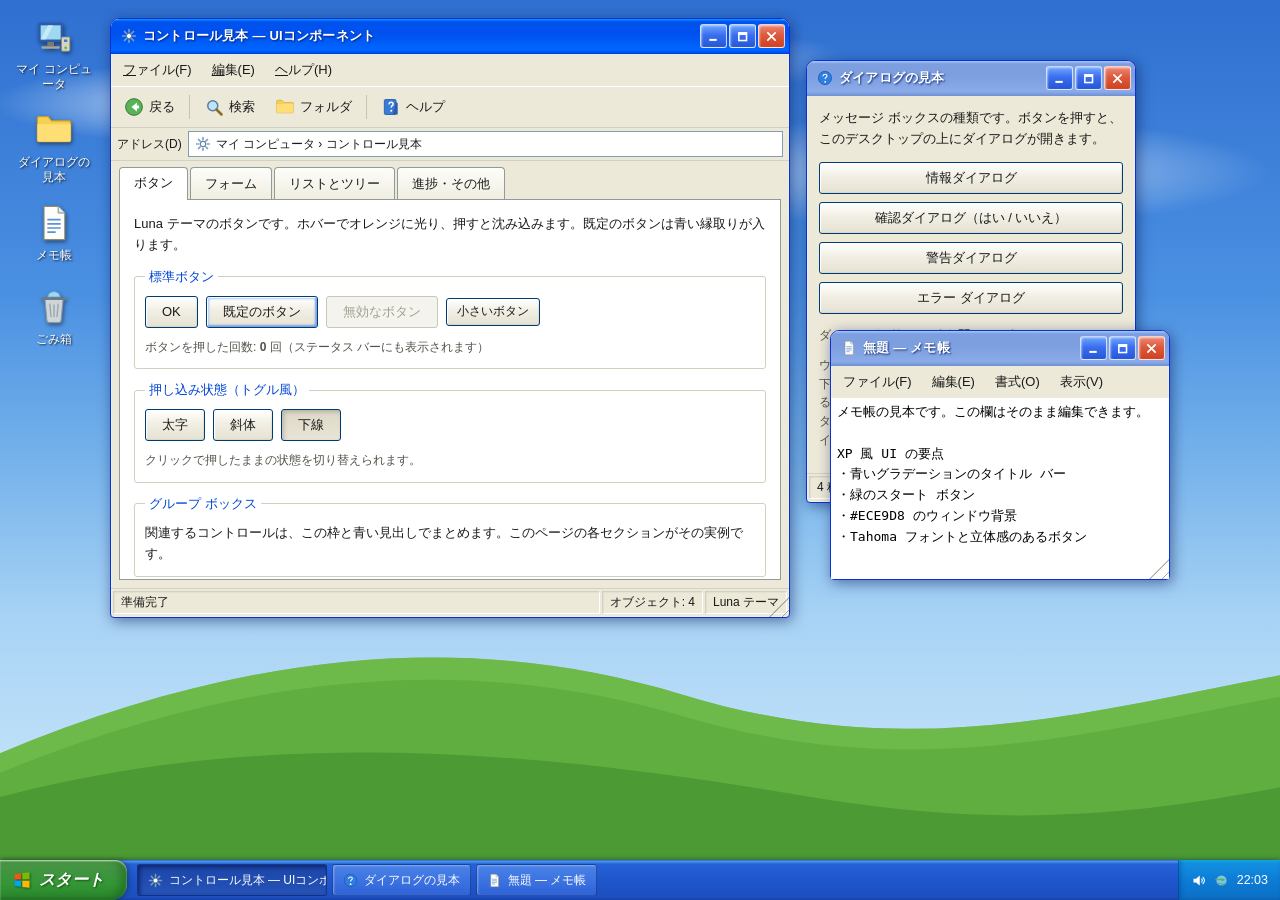
<file: index.html>
<!doctype html>
<html lang="ja">
  <head>
    <meta charset="utf-8" />
    <meta name="viewport" content="width=device-width, initial-scale=1, viewport-fit=cover" />
    <meta name="color-scheme" content="light" />
    <link rel="icon" href="data:," />
    <title>Windows XP風 UIサンプル</title>
    <style>
      :root{
        --face:#ece9d8;
        --face-light:#f5f4ec;
        --ink:#1a1a1a;
        --blue:#0054e3;
        --blue-dark:#0831d9;
        --sel:#316ac5;
        --sel-light:#c1d2ee;
        --input-border:#7f9db9;
        --etched-dark:#aca899;
        --green:#3d9b3d;
      }
      *{ box-sizing:border-box; }
      html,body{ height:100%; }
      body{
        margin:0;
        font-family:Tahoma,"Hiragino Kaku Gothic ProN","Yu Gothic UI",Meiryo,Verdana,sans-serif;
        font-size:13px;
        color:var(--ink);
        overflow:hidden;
        background:#3a6ea5;
      }
      button{ font-family:inherit; font-size:13px; color:inherit; }
      ::selection{ background:var(--sel); color:#fff; }

      /* ---------- scrollbars (webkit) ---------- */
      .scrollable::-webkit-scrollbar, textarea::-webkit-scrollbar{ width:17px; height:17px; }
      .scrollable::-webkit-scrollbar-track, textarea::-webkit-scrollbar-track{ background:#f1efe4; }
      .scrollable::-webkit-scrollbar-thumb, textarea::-webkit-scrollbar-thumb{
        background:linear-gradient(90deg,#f8f7f1,#ece9d8 45%,#ddd8c4);
        border:1px solid #c8c2ac; border-radius:2px;
      }
      .scrollable::-webkit-scrollbar-button, textarea::-webkit-scrollbar-button{
        background-color:#e9e5d2; background-repeat:no-repeat; background-position:center;
        border:1px solid #c8c2ac; width:17px; height:17px;
      }
      /* XP style: one button per end — ▲ at the top, ▼ at the bottom (◀ / ▶ sideways) */
      .scrollable::-webkit-scrollbar-button:vertical:decrement, textarea::-webkit-scrollbar-button:vertical:decrement{
        background-image:url("data:image/svg+xml,%3Csvg xmlns='http://www.w3.org/2000/svg' width='8' height='6'%3E%3Cpath d='M4 0l4 6H0z' fill='%23444444'/%3E%3C/svg%3E"), linear-gradient(135deg,#fdfcfa,#e3dfcd);
      }
      .scrollable::-webkit-scrollbar-button:vertical:increment, textarea::-webkit-scrollbar-button:vertical:increment{
        background-image:url("data:image/svg+xml,%3Csvg xmlns='http://www.w3.org/2000/svg' width='8' height='6'%3E%3Cpath d='M0 0h8L4 6z' fill='%23444444'/%3E%3C/svg%3E"), linear-gradient(135deg,#fdfcfa,#e3dfcd);
      }
      .scrollable::-webkit-scrollbar-button:horizontal:decrement, textarea::-webkit-scrollbar-button:horizontal:decrement{
        background-image:url("data:image/svg+xml,%3Csvg xmlns='http://www.w3.org/2000/svg' width='6' height='8'%3E%3Cpath d='M6 0v8L0 4z' fill='%23444444'/%3E%3C/svg%3E"), linear-gradient(135deg,#fdfcfa,#e3dfcd);
      }
      .scrollable::-webkit-scrollbar-button:horizontal:increment, textarea::-webkit-scrollbar-button:horizontal:increment{
        background-image:url("data:image/svg+xml,%3Csvg xmlns='http://www.w3.org/2000/svg' width='6' height='8'%3E%3Cpath d='M0 0v8l6-4z' fill='%23444444'/%3E%3C/svg%3E"), linear-gradient(135deg,#fdfcfa,#e3dfcd);
      }
      /* hide the second button of a double-button pair: the ▼ paired at the top end
         and the ▲ paired at the bottom end (and the sideways equivalents) */
      .scrollable::-webkit-scrollbar-button:vertical:increment:start,
      .scrollable::-webkit-scrollbar-button:vertical:decrement:end,
      .scrollable::-webkit-scrollbar-button:horizontal:increment:start,
      .scrollable::-webkit-scrollbar-button:horizontal:decrement:end,
      textarea::-webkit-scrollbar-button:vertical:increment:start,
      textarea::-webkit-scrollbar-button:vertical:decrement:end,
      textarea::-webkit-scrollbar-button:horizontal:increment:start,
      textarea::-webkit-scrollbar-button:horizontal:decrement:end{
        display:none;
      }

      /* ---------- desktop ---------- */
      .desktop{
        position:relative;
        height:calc(100dvh - 40px);
        overflow:hidden;
        background:
          radial-gradient(ellipse 340px 60px at 18% 12%, rgba(255,255,255,.75), rgba(255,255,255,0) 70%),
          radial-gradient(ellipse 460px 80px at 74% 20%, rgba(255,255,255,.65), rgba(255,255,255,0) 70%),
          radial-gradient(ellipse 260px 46px at 52% 7%, rgba(255,255,255,.5), rgba(255,255,255,0) 70%),
          linear-gradient(180deg,#2f6fd0 0%,#4a90e2 34%,#79b5ec 55%,#a8d3f5 72%,#cfeafb 100%);
      }
      .hills{ position:absolute; left:0; right:0; bottom:0; width:100%; height:34%; min-height:120px; pointer-events:none; }
      .desktop-icons{
        position:absolute; inset:0; z-index:1;
        pointer-events:none;
      }
      .dicon{
        position:absolute; pointer-events:auto; touch-action:none;
        width:92px; min-height:78px; padding:6px 2px 4px;
        display:flex; flex-direction:column; align-items:center; gap:5px;
        background:none; border:1px dotted transparent; cursor:pointer;
        color:#fff; text-align:center;
        user-select:none; -webkit-user-select:none;
      }
      .dicon.dragging{ cursor:grabbing; opacity:.85; z-index:5; }
      .dicon svg{ width:40px; height:40px; filter:drop-shadow(1px 2px 2px rgba(0,0,0,.45)); }
      .dicon span{
        font-size:12px; line-height:1.25; text-shadow:1px 1px 2px rgba(0,0,0,.85); padding:0 2px;
        user-select:none; -webkit-user-select:none; cursor:inherit;
      }
      /* inline rename box (F2 / slow click on the label), laid over the label */
      .rename-input{
        position:absolute; z-index:6; margin:0; padding:1px 2px;
        font-family:inherit; font-size:12px; line-height:1.25; text-align:center;
        color:#000; background:#fff; border:1px solid #000;
        outline:none; cursor:text; user-select:text; -webkit-user-select:text;
      }
      .dicon.selected{ border-color:rgba(255,255,255,.6); }
      .dicon.selected span{ background:var(--sel); }
      .dicon:focus-visible{ outline:1px dotted #fff; outline-offset:2px; }
      .dicon.snap{ transition:left .25s ease, top .25s ease; }
      .marquee{
        position:absolute; z-index:4; display:none; pointer-events:none;
        border:1px dotted #fff; background:rgba(49,106,197,.28);
      }

      /* ---------- window frame ---------- */
      .window{
        position:absolute;
        display:flex; flex-direction:column;
        background:var(--face);
        border:1px solid var(--blue-dark);
        border-radius:9px 9px 4px 4px;
        box-shadow:2px 3px 14px rgba(0,20,80,.5), inset 0 0 0 1px rgba(255,255,255,.25);
        min-width:280px; min-height:160px;
        isolation:isolate;
      }
      /* showcase windows: clip content at the frame and scroll inside when shrunk */
      #win-dialogs, #win-main{ overflow:hidden; }
      #win-dialogs .winbody, #win-main .winbody{ overflow-y:auto; overflow-x:hidden; }
      .window.maximized{ left:0 !important; top:0 !important; width:100% !important; height:100% !important; border-radius:0; }
      /* ---------- window resize handles ---------- */
      .resize-handle{ position:absolute; z-index:60; touch-action:none; }
      .resize-handle[data-dir="e"]{ right:0; top:14px; bottom:16px; width:7px; cursor:ew-resize; }
      .resize-handle[data-dir="w"]{ left:0; top:14px; bottom:16px; width:7px; cursor:ew-resize; }
      .resize-handle[data-dir="s"]{ bottom:0; left:16px; right:16px; height:7px; cursor:ns-resize; }
      .resize-handle[data-dir="sw"]{ left:0; bottom:0; width:14px; height:14px; cursor:nesw-resize; }
      .resize-handle[data-dir="se"]{
        right:0; bottom:0; width:20px; height:20px; cursor:nwse-resize; z-index:61;
        border-radius:0 0 4px 0;
        background:repeating-linear-gradient(135deg, transparent 0 4px, rgba(255,255,255,.95) 4px 5px, rgba(90,85,60,.5) 5px 6px, transparent 6px 9px);
        clip-path:polygon(100% 0, 100% 100%, 0 100%);
      }
      .window.maximized .resize-handle{ display:none; }
      .titlebar{
        flex:0 0 auto;
        display:flex; align-items:center; gap:6px;
        padding:5px 4px 6px 10px;
        border-radius:8px 8px 0 0;
        background:linear-gradient(180deg,#0997ff 0%,#0053ee 8%,#0050ee 40%,#0066ff 88%,#005bff 93%,#003dd7 100%);
        color:#fff; cursor:default; user-select:none; touch-action:none;
      }
      .window:not(.active) .titlebar{
        background:linear-gradient(180deg,#a8c8f8 0%,#7d9fe0 8%,#7d9fe0 40%,#8aaae8 88%,#7d9fe0 93%,#6f8fd0 100%);
      }
      .titlebar .ticon{ width:16px; height:16px; flex:0 0 auto; }
      .titlebar .ttitle{
        flex:1 1 auto; font-size:13px; font-weight:bold; letter-spacing:.2px;
        text-shadow:1px 1px 2px rgba(0,30,110,.9);
        white-space:nowrap; overflow:hidden; text-overflow:ellipsis;
      }
      .tbtns{ display:flex; gap:2px; flex:0 0 auto; }
      .tbtn{
        width:27px; height:24px; min-height:24px; padding:0;
        display:grid; place-items:center;
        color:#fff; font-size:12px; line-height:1;
        background:linear-gradient(180deg,#6fa8ff 0%,#3c6ff0 45%,#2456d6 100%);
        border:1px solid rgba(255,255,255,.75); border-radius:3px;
        box-shadow:inset 1px 1px 2px rgba(255,255,255,.5);
        cursor:pointer;
      }
      .tbtn:hover{ filter:brightness(1.2); }
      .tbtn:active{ filter:brightness(.9); }
      .tbtn.close{ background:linear-gradient(180deg,#f3a08c 0%,#e97b68 12%,#dd5a3c 45%,#cf4123 100%); }
      .tbtn svg{ width:11px; height:11px; pointer-events:none; }
      .winbody{ flex:1 1 auto; display:flex; flex-direction:column; min-height:0; }

      /* ---------- menu bar / toolbar ---------- */
      .menubar{ display:flex; align-items:stretch; padding:1px 2px; position:relative; z-index:30; }
      .menubar > .mitem{ position:relative; }
      .mbtn{
        min-height:30px; padding:4px 9px; background:none; border:1px solid transparent; cursor:pointer;
      }
      .mbtn:hover, .mbtn.open{ background:var(--sel-light); border-color:var(--sel); }
      .mbtn u{ text-decoration:underline; }
      .menu{
        position:absolute; top:100%; left:0; min-width:190px; z-index:60;
        background:#fcfcfe; border:1px solid var(--etched-dark);
        box-shadow:3px 3px 5px rgba(0,0,0,.3); padding:2px; display:none;
      }
      .menu.open{ display:block; }
      .menu button{
        display:flex; width:100%; align-items:center; gap:8px; min-height:30px;
        padding:4px 10px 4px 22px; background:none; border:none; text-align:left; cursor:pointer; white-space:nowrap;
      }
      .menu button:hover:not(:disabled){ background:var(--sel); color:#fff; }
      .menu button:disabled{ color:#a1a192; cursor:default; }
      .menu hr{ border:none; border-top:1px solid #d4d0c8; margin:3px 2px; }
      .toolbar{
        display:flex; align-items:center; gap:2px; flex-wrap:wrap;
        padding:3px 4px; border-top:1px solid #fff; border-bottom:1px solid #d4d0c8;
      }
      .tool{
        display:inline-flex; align-items:center; gap:5px; min-height:34px;
        padding:3px 8px; background:none; border:1px solid transparent; border-radius:3px; cursor:pointer;
      }
      .tool:hover{ background:var(--sel-light); border-color:var(--sel); }
      .tool:active{ background:#a9c0e8; }
      .tool svg{ width:20px; height:20px; }
      .tool-sep{ width:1px; height:24px; background:#c8c4b0; margin:0 3px; }
      .addressbar{
        display:flex; align-items:center; gap:6px; padding:3px 6px;
        border-bottom:1px solid #d4d0c8; font-size:12px;
      }
      .addressbar .addr{
        flex:1; display:flex; align-items:center; gap:5px; min-height:26px;
        background:#fff; border:1px solid var(--input-border); padding:2px 6px;
      }

      /* ---------- status bar ---------- */
      .statusbar{
        flex:0 0 auto; display:flex; gap:2px; padding:2px 2px 3px;
        border-top:1px solid #d4d0c8;
      }
      .statusbar .panel{
        padding:3px 8px; min-height:22px;
        box-shadow:inset 1px 1px 2px rgba(0,0,0,.14), inset -1px -1px 0 #fff;
        font-size:12px; white-space:nowrap; overflow:hidden; text-overflow:ellipsis;
      }
      .statusbar .grow{ flex:1; }

      /* ---------- XP controls ---------- */
      .xp-btn{
        min-height:32px; padding:4px 16px; cursor:pointer;
        background:linear-gradient(180deg,#ffffff 0%,#f1efe4 45%,#e6e2d2 100%);
        border:1px solid #003c74; border-radius:3px;
        box-shadow:inset 1px 1px 1px #fff, inset -1px -1px 1px rgba(0,0,0,.06);
      }
      .xp-btn:hover:not(:disabled){
        box-shadow:inset 2px 2px 3px #ffd97a, inset -2px -2px 3px #f5a623, inset 1px 1px 1px #fff;
      }
      .xp-btn:active:not(:disabled), .xp-btn.pressed{
        background:linear-gradient(180deg,#ddd8c6,#e9e5d6);
        box-shadow:inset 2px 2px 4px rgba(0,0,0,.18);
      }
      .xp-btn.default{
        box-shadow:inset 1px 1px 1px #fff, inset -2px -2px 2px #7aa0e8, inset 2px 2px 2px #a9c6f5;
      }
      .xp-btn.default:hover:not(:disabled){
        box-shadow:inset 2px 2px 3px #ffd97a, inset -2px -2px 3px #f5a623, inset -3px -3px 3px #7aa0e8;
      }
      .xp-btn:disabled{ color:#a1a192; background:#f4f3ee; border-color:#c9c7ba; cursor:default; box-shadow:none; }
      .xp-btn.small{ min-height:28px; padding:2px 10px; font-size:12px; }
      .xp-btn:focus-visible, .tool:focus-visible, .mbtn:focus-visible{ outline:1px dotted #3a3a3a; outline-offset:-4px; }

      fieldset.group{
        border:1px solid #d0d0bf; border-radius:3px; margin:0;
        padding:10px 10px 12px;
        box-shadow:inset 1px 1px 0 #fff, 1px 1px 0 #fff;
      }
      fieldset.group legend{ color:#0046d5; padding:0 4px; font-size:13px; }

      label.field{ display:block; font-size:12.5px; margin-bottom:3px; }
      .xp-input, .xp-select, .xp-textarea{
        width:100%; min-height:30px; padding:4px 5px;
        font-family:inherit; font-size:13px; color:var(--ink);
        background:#fff; border:1px solid var(--input-border); border-radius:0;
      }
      .xp-textarea{ min-height:64px; resize:vertical; line-height:1.5; }
      .xp-input:disabled, .xp-select:disabled, .xp-textarea:disabled{ background:#f4f3ee; color:#a1a192; }
      .xp-input:focus, .xp-select:focus, .xp-textarea:focus{ outline:1px solid #316ac5; outline-offset:-1px; }
      .xp-select{
        appearance:none; padding-right:24px; cursor:pointer;
        background:
          linear-gradient(180deg,#fdfdfa,#ece9d8) no-repeat right center / 18px 100%,
          #fff;
        position:relative;
      }
      select.xp-select{
        background-image:url("data:image/svg+xml,%3Csvg xmlns='http://www.w3.org/2000/svg' width='10' height='6'%3E%3Cpath d='M1 1l4 4 4-4' fill='none' stroke='%23333' stroke-width='1.6'/%3E%3C/svg%3E"),
          linear-gradient(180deg,#fdfdfa,#ece9d8);
        background-repeat:no-repeat; background-position:right 5px center, right center; background-size:10px 6px, 19px 100%;
      }
      .checkline, .radioline{
        display:inline-flex; align-items:center; gap:7px; min-height:32px;
        padding:2px 6px 2px 2px; cursor:pointer; font-size:13px;
      }
      .checkline input, .radioline input{ appearance:none; margin:0; flex:0 0 auto; cursor:pointer; }
      .checkline input[type="checkbox"]{
        width:15px; height:15px; background:#fff; border:1px solid #919b9c; border-radius:2px;
        box-shadow:inset 1px 1px 2px rgba(0,0,0,.12); position:relative;
      }
      .checkline input[type="checkbox"]:checked::after{
        content:""; position:absolute; inset:1px;
        background:
          linear-gradient(45deg, transparent 42%, #2f9e44 42%, #2f9e44 58%, transparent 58%),
          linear-gradient(-45deg, transparent 42%, #2f9e44 42%, #2f9e44 58%, transparent 58%);
        clip-path:polygon(14% 44%, 0 65%, 50% 100%, 100% 16%, 80% 0%, 43% 62%);
        background:#2f9e44;
      }
      .checkline input[type="checkbox"]:disabled{ background:#f4f3ee; border-color:#c9c7ba; }
      .radioline input[type="radio"]{
        width:15px; height:15px; border-radius:50%; background:#fff; border:1px solid #919b9c;
        box-shadow:inset 1px 1px 2px rgba(0,0,0,.12); position:relative;
      }
      .radioline input[type="radio"]:checked::after{
        content:""; position:absolute; inset:3.5px; border-radius:50%;
        background:radial-gradient(circle at 35% 35%, #7dd87d, #2f9e44 70%);
      }
      .checkline input:focus-visible, .radioline input:focus-visible{ outline:1px dotted #3a3a3a; outline-offset:2px; }

      /* tabs */
      .tabstrip{ display:flex; gap:2px; padding:6px 8px 0; flex-wrap:wrap; }
      .tab{
        min-height:32px; padding:5px 14px; cursor:pointer; position:relative; z-index:1;
        background:linear-gradient(180deg,#fdfdfa,#f0eee0);
        border:1px solid #919b9c; border-bottom:none; border-radius:4px 4px 0 0;
      }
      .tab:hover{ box-shadow:inset 0 3px 0 #ffc73c; }
      .tab[aria-selected="true"]{ background:#fff; z-index:3; padding-bottom:7px; margin-bottom:-1px; font-weight:normal; }
      .tabpage{
        background:#fff; border:1px solid #919b9c; margin:0 8px 8px; padding:14px;
        overflow-y:auto; min-height:0;
        flex:1 1 auto;
      }
      /* keep the status bar pinned to the window's bottom edge */
      #win-main .statusbar{ margin-top:auto; flex:0 0 auto; }

      /* listview */
      .listview{ border:1px solid var(--input-border); background:#fff; overflow:auto; }
      .listview table{ border-collapse:collapse; width:100%; font-size:12.5px; }
      .listview th{
        text-align:left; font-weight:normal; padding:4px 8px; white-space:nowrap;
        background:linear-gradient(180deg,#fff,#ece9d8); border-right:1px solid #d4d0c8; border-bottom:1px solid #d4d0c8;
        position:sticky; top:0;
      }
      .listview td{ padding:4px 8px; white-space:nowrap; }
      .listview tbody tr{ cursor:default; }
      .listview tbody tr.selected td{ background:var(--sel); color:#fff; }
      .listbox{
        width:100%; min-height:118px; padding:2px; font-family:inherit; font-size:13px;
        border:1px solid var(--input-border); background:#fff;
      }
      .listbox option{ padding:4px 6px; min-height:26px; }

      /* tree */
      .tree{ background:#fff; border:1px solid var(--input-border); padding:6px; font-size:13px; overflow:auto; }
      .tree ul{ list-style:none; margin:0; padding-left:19px; }
      .tree > ul{ padding-left:2px; }
      .tree li{ margin:1px 0; }
      .tnode{ display:inline-flex; align-items:center; gap:5px; min-height:26px; padding:1px 4px; cursor:pointer; }
      .tnode.selected{ background:var(--sel); color:#fff; }
      .ttoggle{
        width:11px; height:11px; flex:0 0 auto; display:inline-grid; place-items:center;
        background:#fff; border:1px solid #919b9c; color:#444; font-size:9px; line-height:1; padding:0; min-height:11px; cursor:pointer;
      }
      .tspacer{ width:11px; flex:0 0 auto; }
      .tree .collapsed > ul{ display:none; }

      /* progress / slider / spin */
      .progress{
        height:18px; background:#fff; border:1px solid #686868; border-radius:2px; padding:2px;
        box-shadow:inset 1px 1px 2px rgba(0,0,0,.15);
      }
      .progress .bar{
        height:100%; width:0%;
        background:repeating-linear-gradient(90deg,#35c14f 0 10px, rgba(255,255,255,.85) 10px, #35c14f 12px);
        transition:width .25s linear;
      }
      input[type="range"].trackbar{ -webkit-appearance:none; appearance:none; width:100%; height:32px; background:none; cursor:pointer; }
      input[type="range"].trackbar::-webkit-slider-runnable-track{ height:4px; background:#d6d2bd; border:1px solid #b8b49c; border-radius:2px; }
      input[type="range"].trackbar::-webkit-slider-thumb{
        -webkit-appearance:none; width:13px; height:24px; margin-top:-11px;
        background:linear-gradient(180deg,#fdfdfa 0%,#ece9d8 55%,#d8d2ba 100%);
        border:1px solid #8f8b74; border-radius:2px;
        box-shadow:inset 0 3px 0 #59b359;
      }
      input[type="range"].trackbar::-moz-range-track{ height:4px; background:#d6d2bd; border:1px solid #b8b49c; }
      input[type="range"].trackbar::-moz-range-thumb{
        width:12px; height:23px; border-radius:2px;
        background:linear-gradient(180deg,#fdfdfa,#d8d2ba); border:1px solid #8f8b74; box-shadow:inset 0 3px 0 #59b359;
      }
      .spinwrap{ display:flex; }
      .spinwrap .xp-input{ flex:1; }
      .spinbtns{ display:flex; flex-direction:column; width:20px; }
      .spinbtns button{
        flex:1; min-height:15px; padding:0; font-size:8px; line-height:1; cursor:pointer;
        background:linear-gradient(180deg,#fdfdfa,#e3dfcd); border:1px solid var(--input-border); border-left:none;
      }
      .spinbtns button:active{ background:#cfc9ae; }

      /* calendar */
      .cal{ border:1px solid var(--input-border); background:#fff; padding:6px; width:100%; }
      .cal h4{ margin:0 0 4px; text-align:center; color:#0046d5; font-size:13px; }
      .cal table{ border-collapse:collapse; width:100%; text-align:center; font-size:12px; }
      .cal th{ padding:3px 0; font-weight:normal; color:#666; }
      .cal th:first-child{ color:#c0392b; } .cal th:last-child{ color:#2456c8; }
      .cal td{ padding:3px 0; }
      .cal td.today{ background:var(--sel); color:#fff; font-weight:bold; }
      .cal td.dim{ color:#b5b1a0; }

      .sunken{
        background:#fff; border:1px solid; border-color:#808080 #ffffff #ffffff #808080;
        box-shadow:inset 1px 1px 0 #d4d0c8; padding:8px;
      }
      .hint{ font-size:12px; color:#55534a; line-height:1.55; }
      .grid2{ display:grid; grid-template-columns:1fr 1fr; gap:14px; }
      .stack{ display:flex; flex-direction:column; gap:12px; }
      .rowflex{ display:flex; gap:8px; flex-wrap:wrap; align-items:center; }
      h3.sect{ margin:0 0 8px; font-size:13px; color:#0046d5; font-weight:bold; }
      p.lead{ margin:0 0 12px; line-height:1.6; }

      /* notepad */
      .notepad-area{
        flex:1; width:100%; border:none; resize:none; padding:4px 6px;
        font-family:"MS Gothic","Osaka-Mono",monospace; font-size:13px; line-height:1.6; background:#fff;
        color:#000; caret-color:#000; color-scheme:light;
      }
      .notepad-area:focus{ outline:none; }

      /* ---------- modal dialog ---------- */
      .dialog-veil{ position:absolute; inset:0; z-index:900; display:none; pointer-events:none; }
      .dialog-veil.open{ display:block; }
      .dialog-veil .dialog{ pointer-events:auto; }
      .dialog{ width:min(400px,92vw); }
      .dialog .winbody{ padding:14px 14px 12px; }
      .dialog .dmsg{ display:flex; gap:12px; align-items:flex-start; }
      .dialog .dmsg svg{ width:34px; height:34px; flex:0 0 auto; }
      .dialog .dmsg p{ margin:2px 0 0; line-height:1.6; }
      .dialog .dbtns{ display:flex; justify-content:center; gap:8px; margin-top:14px; }
      .dialog .dbtns .xp-btn{ min-width:96px; }

      /* ---------- taskbar ---------- */
      .taskbar{
        position:fixed; left:0; right:0; bottom:0; height:40px; z-index:1000;
        display:flex; align-items:stretch;
        background:linear-gradient(180deg,#3168d5 0%,#4993e6 4%,#2661d8 10%,#1f56cc 50%,#1c4fc0 92%,#1941a5 100%);
        box-shadow:0 -1px 4px rgba(0,20,80,.4);
      }
      .startbtn{
        flex:0 0 auto; display:flex; align-items:center; gap:7px;
        padding:0 22px 0 12px; margin-right:8px; cursor:pointer;
        color:#fff; font-size:16px; font-weight:bold; font-style:italic; letter-spacing:.4px;
        text-shadow:1px 1px 2px rgba(0,60,0,.7);
        background:linear-gradient(180deg,#7cc474 0%,#4d9c48 6%,#3f9440 30%,#359636 60%,#2c8a2e 90%,#257a26 100%);
        border:none; border-radius:0 12px 16px 0;
        box-shadow:inset 0 1px 2px rgba(255,255,255,.6), inset -6px 0 10px rgba(0,60,0,.35), 2px 0 5px rgba(0,30,0,.35);
      }
      .startbtn:hover{ filter:brightness(1.12); }
      .startbtn.open{ filter:brightness(.92); }
      .startbtn svg{ width:20px; height:20px; filter:drop-shadow(1px 1px 1px rgba(0,0,0,.4)); }
      .taskbtns{ flex:1; display:flex; align-items:center; gap:5px; padding:4px 2px; min-width:0; overflow:hidden; }
      .taskbtn{
        display:flex; align-items:center; gap:6px; min-height:32px; max-width:190px;
        padding:3px 10px; color:#fff; font-size:12px; cursor:pointer; text-align:left;
        background:linear-gradient(180deg,#4a83e8,#2f63d8); border:1px solid rgba(0,20,90,.45); border-radius:3px;
        box-shadow:inset 1px 1px 2px rgba(255,255,255,.35);
        white-space:nowrap; overflow:hidden; text-overflow:ellipsis;
      }
      .taskbtn:hover{ filter:brightness(1.15); }
      .taskbtn.active{ background:linear-gradient(180deg,#1c46a8,#2653b8); box-shadow:inset 2px 2px 4px rgba(0,10,60,.55); }
      .taskbtn svg{ width:15px; height:15px; flex:0 0 auto; }
      .tray{
        flex:0 0 auto; display:flex; align-items:center; gap:8px; padding:0 12px;
        color:#fff; font-size:12.5px;
        background:linear-gradient(180deg,#19b9f0 0%,#1290e0 8%,#0d7cd6 50%,#0b6fc4 100%);
        border-left:1px solid rgba(0,40,110,.5);
        box-shadow:inset 2px 0 4px rgba(0,50,120,.35);
      }
      .tray svg{ width:15px; height:15px; }

      /* ---------- start menu ---------- */
      .startmenu{
        position:fixed; left:0; bottom:40px; z-index:1100; width:min(392px,96vw);
        display:none; flex-direction:column;
        border:1px solid #0831c9; border-radius:8px 8px 0 0; overflow:hidden;
        box-shadow:3px -2px 14px rgba(0,20,80,.55);
        background:#fff;
      }
      .startmenu.open{ display:flex; }
      .sm-head{
        display:flex; align-items:center; gap:10px; padding:8px 10px;
        background:linear-gradient(180deg,#1c6fe0,#0f56c8 60%,#0b48b0);
        color:#fff; box-shadow:inset 0 1px 0 rgba(255,255,255,.4);
      }
      .sm-avatar{
        width:44px; height:44px; border:2px solid rgba(255,255,255,.85); border-radius:4px;
        background:linear-gradient(180deg,#ffe9a8,#f7b733); display:grid; place-items:center;
        box-shadow:1px 2px 4px rgba(0,0,0,.4);
      }
      .sm-avatar svg{ width:30px; height:30px; }
      .sm-head b{ font-size:16px; text-shadow:1px 1px 2px rgba(0,30,110,.8); }
      .sm-cols{ display:flex; min-height:250px; }
      .sm-left{ flex:1.15; background:#fff; padding:6px 4px; display:flex; flex-direction:column; }
      .sm-right{ flex:1; background:#d3e5fa; border-left:1px solid #95bdee; padding:6px 4px; }
      .sm-item{
        display:flex; align-items:center; gap:8px; width:100%; min-height:38px;
        padding:4px 7px; background:none; border:none; text-align:left; cursor:pointer; font-size:12.5px;
      }
      .sm-item:hover{ background:var(--sel); color:#fff; }
      .sm-item svg{ width:24px; height:24px; flex:0 0 auto; }
      .sm-item small{ display:block; color:#808080; font-size:11px; }
      .sm-item:hover small{ color:#dbe7fb; }
      .sm-right .sm-item{ font-weight:bold; color:#0b3d91; min-height:34px; }
      .sm-right .sm-item svg{ width:20px; height:20px; }
      .sm-right .sm-item:hover{ color:#fff; }
      .sm-right .sm-item.light{ font-weight:normal; }
      .sm-sep{ border-top:1px solid #d4d0c8; margin:5px 8px; }
      .sm-right .sm-sep{ border-color:#a9c8ef; }
      .sm-all{ margin-top:auto; text-align:center; font-weight:bold; padding:7px; background:none; border:none; cursor:pointer; min-height:36px; }
      .sm-all:hover{ background:var(--sel); color:#fff; }
      .sm-foot{
        display:flex; justify-content:flex-end; gap:14px; padding:8px 12px;
        background:linear-gradient(180deg,#1c6fe0,#0f56c8 60%,#0b48b0);
      }
      .sm-foot button{
        display:flex; align-items:center; gap:7px; min-height:36px; padding:3px 6px;
        background:none; border:none; color:#fff; font-size:12px; cursor:pointer;
      }
      .sm-foot button:hover{ background:rgba(255,255,255,.16); border-radius:3px; }
      .sm-key{ width:24px; height:24px; border-radius:4px; display:grid; place-items:center; border:1px solid rgba(255,255,255,.7); box-shadow:inset 1px 1px 2px rgba(255,255,255,.5); }
      .sm-key.off{ background:linear-gradient(180deg,#f0a35e,#e06c1e); }
      .sm-key.lock{ background:linear-gradient(180deg,#f5d76e,#d9a416); }
      .sm-key svg{ width:13px; height:13px; }

      @media (max-width:760px){
        .desktop{ overflow-y:auto; overflow-x:hidden; }
        .window{ position:relative !important; left:auto !important; top:auto !important; width:auto !important; margin:10px 8px 14px; }
        /* keep the main window short enough on phones that the next window's title bar clears the taskbar band */
        #win-main{ height:min(520px, calc(100dvh - 180px)) !important; }
        .resize-handle{ display:none; }
        .desktop-icons{ position:static; display:flex; flex-direction:row; flex-wrap:wrap; padding:10px 6px 0; pointer-events:auto; }
        .dicon{ position:static; }
        .hills{ position:fixed; }
        .window.dialog{ margin:0; }
        .dialog{ position:fixed !important; left:50% !important; top:44% !important; transform:translate(-50%,-50%); margin:0; }
        .grid2{ grid-template-columns:1fr; }
        .taskbtn{ max-width:110px; }
        .startbtn{ padding-right:14px; font-size:15px; }
      }
      @media (prefers-reduced-motion: reduce){
        .progress .bar{ transition:none; }
        .dicon.snap{ transition:none; }
      }
    </style>
  </head>
  <body>

    <!-- icon sprite -->
    <svg width="0" height="0" style="position:absolute" aria-hidden="true">
      <defs>
        <symbol id="i-flag" viewBox="0 0 24 24">
          <path d="M3 5.2 10.8 4v7.2H3z" fill="#f65314"/>
          <path d="M12.4 3.7 21 2.6v8.6h-8.6z" fill="#7fba00"/>
          <path d="M3 12.8h7.8V20L3 18.8z" fill="#00a4ef"/>
          <path d="M12.4 12.8H21v8.6l-8.6-1.1z" fill="#ffb900"/>
        </symbol>
        <symbol id="i-computer" viewBox="0 0 48 48">
          <rect x="5" y="7" width="30" height="23" rx="2" fill="#2b5cab"/>
          <rect x="8" y="10" width="24" height="17" fill="#9fd8f0"/>
          <path d="M8 27l9-17h6L14 27z" fill="#d8f2fc" opacity=".7"/>
          <rect x="16" y="30" width="8" height="5" fill="#7a7a72"/>
          <rect x="9" y="35" width="22" height="3" rx="1" fill="#a9a698"/>
          <rect x="33" y="24" width="10" height="17" rx="1.5" fill="#d8d4c0" stroke="#8f8b74"/>
          <rect x="36" y="27" width="4" height="3" fill="#3a7bd5"/>
          <circle cx="38" cy="37" r="1.6" fill="#59b359"/>
        </symbol>
        <symbol id="i-folder" viewBox="0 0 48 48">
          <path d="M4 10a2 2 0 0 1 2-2h11l4 5h21a2 2 0 0 1 2 2v21a2 2 0 0 1-2 2H6a2 2 0 0 1-2-2z" fill="#f7cf52" stroke="#c8a028" stroke-width="1.4"/>
          <path d="M4 17h40v19a2 2 0 0 1-2 2H6a2 2 0 0 1-2-2z" fill="#ffdf75"/>
        </symbol>
        <symbol id="i-bin" viewBox="0 0 48 48">
          <path d="M13 14h22l-2.4 26a3 3 0 0 1-3 2.7H18.4a3 3 0 0 1-3-2.7z" fill="#cfd6da" stroke="#8b959c" stroke-width="1.4"/>
          <path d="M10 14h28" stroke="#6f7a80" stroke-width="3" stroke-linecap="round"/>
          <path d="M18 8c4-3 8-3 12 0l1.5 4h-15z" fill="#9fd8f0" stroke="#6fa8c8"/>
          <path d="M19 20l1.4 16M24 21v15M29 20l-1.4 16" stroke="#9aa4aa" stroke-width="1.6"/>
        </symbol>
        <symbol id="i-doc" viewBox="0 0 48 48">
          <path d="M12 4h17l8 8v32H12z" fill="#fdfdfa" stroke="#8f8b74" stroke-width="1.4"/>
          <path d="M29 4v8h8" fill="#d8ecfa" stroke="#8f8b74" stroke-width="1.2"/>
          <path d="M16 20h16M16 25h16M16 30h16M16 35h10" stroke="#5b8fd6" stroke-width="2"/>
        </symbol>
        <symbol id="i-gear" viewBox="0 0 48 48">
          <circle cx="24" cy="24" r="8" fill="#fdfdfa" stroke="#5b7ea8" stroke-width="2.4"/>
          <path d="M24 5v7M24 36v7M5 24h7M36 24h7M10.5 10.5l5 5M32.5 32.5l5 5M37.5 10.5l-5 5M15.5 32.5l-5 5" stroke="#7d9fc4" stroke-width="5" stroke-linecap="round"/>
          <circle cx="24" cy="24" r="8" fill="none" stroke="#5b7ea8" stroke-width="2.4"/>
        </symbol>
        <symbol id="i-flower" viewBox="0 0 48 48">
          <g fill="#fff">
            <circle cx="24" cy="12" r="7"/><circle cx="35" cy="19" r="7"/><circle cx="31" cy="32" r="7"/>
            <circle cx="17" cy="32" r="7"/><circle cx="13" cy="19" r="7"/>
          </g>
          <circle cx="24" cy="22" r="6.5" fill="#ffcf3f"/>
        </symbol>
        <symbol id="i-globe" viewBox="0 0 48 48">
          <circle cx="24" cy="24" r="17" fill="#7ec3ee" stroke="#2b6cb0" stroke-width="1.6"/>
          <path d="M10 19c5-2 9 1 13-1 3-1.6 8 0 12 2-1 5-5 6-9 5s-7-3-11-2c-5 1.2-11-1-13-5z" fill="#59b359"/>
          <path d="M14 33c4 2 8 1 11 3 2.4 1.6 7 1 9-2" fill="none" stroke="#59b359" stroke-width="3.4" stroke-linecap="round"/>
        </symbol>
        <symbol id="i-back" viewBox="0 0 24 24">
          <circle cx="12" cy="12" r="10" fill="#59b359" stroke="#2f7a2f" stroke-width="1.2"/>
          <path d="M15.5 6.5 9 12l6.5 5.5v-3.6H18v-3.8h-2.5z" fill="#fff"/>
        </symbol>
        <symbol id="i-search" viewBox="0 0 24 24">
          <circle cx="10.5" cy="10.5" r="6" fill="#bfe3f7" stroke="#5b7ea8" stroke-width="1.8"/>
          <path d="M15 15l6 6" stroke="#8a6d1f" stroke-width="3" stroke-linecap="round"/>
        </symbol>
        <symbol id="i-help" viewBox="0 0 24 24">
          <rect x="4" y="3" width="14" height="18" rx="1.5" fill="#3a7bd5" stroke="#2456a8"/>
          <path d="M9.5 8.2c.3-1.2 1.3-2 2.6-2 1.4 0 2.5 1 2.5 2.2 0 2-2.3 1.9-2.3 3.6" fill="none" stroke="#fff" stroke-width="1.7" stroke-linecap="round"/>
          <circle cx="12.3" cy="16.6" r="1.2" fill="#fff"/>
          <path d="M18 6l2 1.4V21h-6" fill="#2b5cab"/>
        </symbol>
        <symbol id="i-info" viewBox="0 0 48 48">
          <circle cx="24" cy="24" r="20" fill="#2f7de1" stroke="#1553a8" stroke-width="2"/>
          <circle cx="24" cy="14.5" r="3.2" fill="#fff"/>
          <rect x="21.4" y="20" width="5.2" height="15" rx="1" fill="#fff"/>
        </symbol>
        <symbol id="i-ques" viewBox="0 0 48 48">
          <circle cx="24" cy="24" r="20" fill="#2f7de1" stroke="#1553a8" stroke-width="2"/>
          <path d="M18 17.5c.8-3 3.2-4.7 6.2-4.7 3.2 0 5.7 2.1 5.7 4.9 0 4.4-5.4 4.3-5.4 8" fill="none" stroke="#fff" stroke-width="3.4" stroke-linecap="round"/>
          <circle cx="24.4" cy="35.6" r="2.8" fill="#fff"/>
        </symbol>
        <symbol id="i-warn" viewBox="0 0 48 48">
          <path d="M24 5 45 41H3z" fill="#ffd83d" stroke="#c8a028" stroke-width="2" stroke-linejoin="round"/>
          <rect x="21.8" y="17" width="4.4" height="13" rx="1" fill="#4a3c00"/>
          <circle cx="24" cy="35.6" r="2.6" fill="#4a3c00"/>
        </symbol>
        <symbol id="i-err" viewBox="0 0 48 48">
          <circle cx="24" cy="24" r="20" fill="#e5482e" stroke="#a82a14" stroke-width="2"/>
          <path d="M16.5 16.5l15 15M31.5 16.5l-15 15" stroke="#fff" stroke-width="5" stroke-linecap="round"/>
        </symbol>
        <symbol id="i-spk" viewBox="0 0 24 24">
          <path d="M4 9v6h4l6 5V4L8 9z" fill="#fff"/>
          <path d="M17 9.5a4 4 0 0 1 0 5M19.2 7a7.4 7.4 0 0 1 0 10" fill="none" stroke="#fff" stroke-width="1.7" stroke-linecap="round"/>
        </symbol>
        <symbol id="i-power" viewBox="0 0 24 24">
          <path d="M12 3v8" stroke="#fff" stroke-width="2.4" stroke-linecap="round"/>
          <path d="M6.3 6.5a8 8 0 1 0 11.4 0" fill="none" stroke="#fff" stroke-width="2.4" stroke-linecap="round"/>
        </symbol>
        <symbol id="i-key" viewBox="0 0 24 24">
          <circle cx="8.5" cy="12" r="4.6" fill="none" stroke="#fff" stroke-width="2.2"/>
          <path d="M12.5 9.5 21 3M17 6l3 3M14.5 8.5l2.6 2.6" stroke="#fff" stroke-width="2.2" stroke-linecap="round"/>
        </symbol>
        <symbol id="i-grid" viewBox="0 0 24 24">
          <rect x="3.5" y="3.5" width="7" height="7" fill="#7ec3ee" stroke="#2b6cb0" stroke-width="1.2"/>
          <rect x="13.5" y="3.5" width="7" height="7" fill="#7ec3ee" stroke="#2b6cb0" stroke-width="1.2"/>
          <rect x="3.5" y="13.5" width="7" height="7" fill="#7ec3ee" stroke="#2b6cb0" stroke-width="1.2"/>
          <rect x="13.5" y="13.5" width="7" height="7" fill="#7ec3ee" stroke="#2b6cb0" stroke-width="1.2"/>
        </symbol>
        <symbol id="i-min" viewBox="0 0 12 12"><rect x="1.5" y="8.6" width="8" height="2.2" fill="#fff"/></symbol>
        <symbol id="i-max" viewBox="0 0 12 12"><rect x="2" y="2" width="8.4" height="8.4" fill="none" stroke="#fff" stroke-width="1.7"/><rect x="2" y="2" width="8.4" height="2.4" fill="#fff"/></symbol>
        <symbol id="i-restore" viewBox="0 0 12 12"><path d="M3.6 4.8V2.2h6.2v6.2h-2" fill="none" stroke="#fff" stroke-width="1.3"/><rect x="1.6" y="4.4" width="6.4" height="6" fill="#3c6ff0" stroke="#fff" stroke-width="1.3"/></symbol>
        <symbol id="i-close" viewBox="0 0 12 12"><path d="M2 2l8 8M10 2l-8 8" stroke="#fff" stroke-width="1.9" stroke-linecap="round"/></symbol>
      </defs>
    </svg>

    <div class="desktop" id="desktop">
      <svg class="hills" viewBox="0 0 1200 300" preserveAspectRatio="none" aria-hidden="true">
        <path d="M0 190 C 220 90, 430 60, 640 130 C 850 200, 1010 150, 1200 110 L1200 300 L0 300 Z" fill="#5fae3f"/>
        <path d="M0 235 C 260 160, 520 190, 760 235 C 950 270, 1080 250, 1200 225 L1200 300 L0 300 Z" fill="#4c9a33"/>
        <path d="M0 190 C 220 90, 430 60, 640 130 C 850 200, 1010 150, 1200 110 L1200 132 C 1010 172, 850 220, 640 152 C 430 84, 220 112, 0 210 Z" fill="#79c455" opacity=".55"/>
      </svg>

      <nav class="desktop-icons" aria-label="デスクトップ アイコン">
        <button class="dicon" data-open="win-main" type="button" style="left:8px; top:10px;">
          <svg><use href="#i-computer"/></svg><span>マイ コンピュータ</span>
        </button>
        <button class="dicon" data-open="win-dialogs" type="button" style="left:8px; top:100px;">
          <svg><use href="#i-folder"/></svg><span>ダイアログの見本</span>
        </button>
        <button class="dicon" data-open="win-notepad" type="button" style="left:8px; top:190px;">
          <svg><use href="#i-doc"/></svg><span>メモ帳</span>
        </button>
        <button class="dicon" id="dicon-bin" type="button" style="left:8px; top:280px;">
          <svg><use href="#i-bin"/></svg><span>ごみ箱</span>
        </button>
      </nav>

      <!-- ============ main showcase window ============ -->
      <section class="window active" id="win-main" data-title="コントロール見本 — UIコンポーネント" style="left:110px; top:18px; width:min(680px,94vw); height:min(600px,calc(100dvh - 70px));" aria-label="UIコンポーネント見本ウィンドウ">
        <header class="titlebar">
          <svg class="ticon"><use href="#i-gear"/></svg>
          <span class="ttitle">コントロール見本 — UIコンポーネント</span>
          <div class="tbtns">
            <button class="tbtn" data-act="min" type="button" aria-label="最小化"><svg><use href="#i-min"/></svg></button>
            <button class="tbtn" data-act="max" type="button" aria-label="最大化"><svg><use href="#i-max"/></svg></button>
            <button class="tbtn close" data-act="close" type="button" aria-label="閉じる"><svg><use href="#i-close"/></svg></button>
          </div>
        </header>
        <div class="winbody scrollable">
          <div class="menubar" role="menubar">
            <div class="mitem">
              <button class="mbtn" type="button" data-menu="m-file"><u>フ</u>ァイル(F)</button>
              <div class="menu" id="m-file">
                <button type="button" data-menu-act="新規作成">新規作成</button>
                <button type="button" data-menu-act="開く">開く…</button>
                <button type="button" data-menu-act="上書き保存">上書き保存</button>
                <hr>
                <button type="button" data-menu-act="終了">終了</button>
              </div>
            </div>
            <div class="mitem">
              <button class="mbtn" type="button" data-menu="m-edit"><u>編</u>集(E)</button>
              <div class="menu" id="m-edit">
                <button type="button" data-menu-act="元に戻す">元に戻す</button>
                <button type="button" disabled>やり直し</button>
                <hr>
                <button type="button" data-menu-act="すべて選択">すべて選択</button>
              </div>
            </div>
            <div class="mitem">
              <button class="mbtn" type="button" data-menu="m-help"><u>ヘ</u>ルプ(H)</button>
              <div class="menu" id="m-help">
                <button type="button" data-menu-act="バージョン情報">バージョン情報</button>
              </div>
            </div>
          </div>
          <div class="toolbar">
            <button class="tool" type="button" data-menu-act="戻る"><svg><use href="#i-back"/></svg>戻る</button>
            <span class="tool-sep"></span>
            <button class="tool" type="button" data-menu-act="検索"><svg><use href="#i-search"/></svg>検索</button>
            <button class="tool" type="button" data-menu-act="フォルダ"><svg><use href="#i-folder"/></svg>フォルダ</button>
            <span class="tool-sep"></span>
            <button class="tool" type="button" data-menu-act="ヘルプ"><svg><use href="#i-help"/></svg>ヘルプ</button>
          </div>
          <div class="addressbar">
            <span>アドレス(D)</span>
            <span class="addr"><svg width="16" height="16"><use href="#i-gear"/></svg>マイ コンピュータ › コントロール見本</span>
          </div>

          <div class="tabstrip" role="tablist" aria-label="見本のカテゴリ">
            <button class="tab" role="tab" type="button" aria-selected="true" data-tab="p-buttons">ボタン</button>
            <button class="tab" role="tab" type="button" aria-selected="false" data-tab="p-form">フォーム</button>
            <button class="tab" role="tab" type="button" aria-selected="false" data-tab="p-lists">リストとツリー</button>
            <button class="tab" role="tab" type="button" aria-selected="false" data-tab="p-etc">進捗・その他</button>
          </div>

          <!-- tab: buttons -->
          <div class="tabpage scrollable" id="p-buttons" role="tabpanel">
            <p class="lead">Luna テーマのボタンです。ホバーでオレンジに光り、押すと沈み込みます。既定のボタンは青い縁取りが入ります。</p>
            <div class="stack">
              <fieldset class="group">
                <legend>標準ボタン</legend>
                <div class="rowflex">
                  <button class="xp-btn" type="button" data-count>OK</button>
                  <button class="xp-btn default" type="button" data-count>既定のボタン</button>
                  <button class="xp-btn" type="button" disabled>無効なボタン</button>
                  <button class="xp-btn small" type="button" data-count>小さいボタン</button>
                </div>
                <p class="hint" style="margin:10px 0 0;">ボタンを押した回数: <b id="btn-count">0</b> 回（ステータス バーにも表示されます）</p>
              </fieldset>
              <fieldset class="group">
                <legend>押し込み状態（トグル風）</legend>
                <div class="rowflex">
                  <button class="xp-btn toggle" type="button" aria-pressed="false">太字</button>
                  <button class="xp-btn toggle" type="button" aria-pressed="false">斜体</button>
                  <button class="xp-btn toggle pressed" type="button" aria-pressed="true">下線</button>
                </div>
                <p class="hint" style="margin:10px 0 0;">クリックで押したままの状態を切り替えられます。</p>
              </fieldset>
              <fieldset class="group">
                <legend>グループ ボックス</legend>
                <p style="margin:0; line-height:1.6;">関連するコントロールは、この枠と青い見出しでまとめます。このページの各セクションがその実例です。</p>
              </fieldset>
            </div>
          </div>

          <!-- tab: form -->
          <div class="tabpage scrollable" id="p-form" role="tabpanel" hidden>
            <form id="demo-form" novalidate>
              <div class="grid2">
                <div>
                  <label class="field" for="f-name">名前(N)</label>
                  <input class="xp-input" id="f-name" type="text" placeholder="例: 山田 花子" autocomplete="off">
                </div>
                <div>
                  <label class="field" for="f-pass">パスワード(P)</label>
                  <input class="xp-input" id="f-pass" type="password" value="himitsu" autocomplete="off">
                </div>
                <div>
                  <label class="field" for="f-theme">テーマ(T)</label>
                  <select class="xp-select" id="f-theme">
                    <option>Windows XP スタイル</option>
                    <option>Windows クラシック</option>
                    <option>銀色（シルバー）</option>
                    <option>オリーブ グリーン</option>
                  </select>
                </div>
                <div>
                  <label class="field" for="f-num">フォント サイズ（スピン ボタン）</label>
                  <div class="spinwrap">
                    <input class="xp-input" id="f-num" type="text" inputmode="numeric" value="11">
                    <span class="spinbtns">
                      <button type="button" id="spin-up" aria-label="増やす">▲</button>
                      <button type="button" id="spin-down" aria-label="減らす">▼</button>
                    </span>
                  </div>
                </div>
              </div>
              <div style="margin-top:12px;">
                <label class="field" for="f-memo">メモ(M)</label>
                <textarea class="xp-textarea" id="f-memo">複数行のテキスト入力欄です。右下を引っ張ると広げられます。</textarea>
              </div>
              <div class="grid2" style="margin-top:12px;">
                <fieldset class="group">
                  <legend>チェック ボックス</legend>
                  <label class="checkline"><input type="checkbox" checked>タスク バーを表示</label><br>
                  <label class="checkline"><input type="checkbox" checked>クイック起動を表示</label><br>
                  <label class="checkline"><input type="checkbox">時計を表示</label><br>
                  <label class="checkline"><input type="checkbox" disabled>無効な項目</label>
                </fieldset>
                <fieldset class="group">
                  <legend>オプション（ラジオ）</legend>
                  <label class="radioline"><input type="radio" name="pos" checked>下に固定</label><br>
                  <label class="radioline"><input type="radio" name="pos">上に固定</label><br>
                  <label class="radioline"><input type="radio" name="pos">自動的に隠す</label>
                </fieldset>
              </div>
              <div class="rowflex" style="margin-top:14px; justify-content:flex-end;">
                <button class="xp-btn" type="reset">リセット(R)</button>
                <button class="xp-btn default" type="submit">登録する</button>
              </div>
              <p class="hint" style="margin:8px 0 0;">名前を空にして「登録する」を押すと、エラー ダイアログが出ます。</p>
            </form>
          </div>

          <!-- tab: lists -->
          <div class="tabpage scrollable" id="p-lists" role="tabpanel" hidden>
            <div class="stack">
              <div>
                <h3 class="sect">リスト ビュー（詳細表示）</h3>
                <div class="listview scrollable" style="max-height:150px;">
                  <table>
                    <thead><tr><th>名前</th><th>種類</th><th>サイズ</th></tr></thead>
                    <tbody id="lv-body">
                      <tr><td>マイドキュメント</td><td>ファイル フォルダ</td><td>—</td></tr>
                      <tr class="selected"><td>壁紙（Bliss）.bmp</td><td>ビットマップ イメージ</td><td>1,245 KB</td></tr>
                      <tr><td>サンプル ピクチャ</td><td>ファイル フォルダ</td><td>—</td></tr>
                      <tr><td>readme.txt</td><td>テキスト ドキュメント</td><td>2 KB</td></tr>
                      <tr><td>システム設定.ini</td><td>構成設定</td><td>1 KB</td></tr>
                    </tbody>
                  </table>
                </div>
                <p class="hint" style="margin:6px 0 0;">行をクリックすると選択状態になります。選択中: <b id="lv-sel">壁紙（Bliss）.bmp</b></p>
              </div>
              <div class="grid2">
                <div>
                  <h3 class="sect">リスト ボックス（複数選択）</h3>
                  <select class="listbox" id="listbox" multiple size="5">
                    <option selected>画面のプロパティ</option>
                    <option>サウンドとオーディオ</option>
                    <option selected>マウス</option>
                    <option>キーボード</option>
                    <option>プログラムの追加と削除</option>
                  </select>
                  <p class="hint" style="margin:6px 0 0;">選択中: <b id="lb-sel">画面のプロパティ、マウス</b></p>
                </div>
                <div>
                  <h3 class="sect">ツリー ビュー</h3>
                  <div class="tree scrollable" style="max-height:170px;">
                    <ul>
                      <li>
                        <span class="tnode" data-node><button class="ttoggle" type="button" aria-label="折りたたみ">−</button><svg width="16" height="16"><use href="#i-folder"/></svg>デスクトップ</span>
                        <ul>
                          <li>
                            <span class="tnode" data-node><button class="ttoggle" type="button" aria-label="折りたたみ">−</button>マイ コンピュータ</span>
                            <ul>
                              <li><span class="tnode" data-node><span class="tspacer"></span>ローカル ディスク (C:)</span></li>
                              <li><span class="tnode" data-node><span class="tspacer"></span>DVD ドライブ (D:)</span></li>
                            </ul>
                          </li>
                          <li><span class="tnode" data-node><span class="tspacer"></span>マイ ドキュメント</span></li>
                          <li><span class="tnode" data-node><span class="tspacer"></span>ごみ箱</span></li>
                        </ul>
                      </li>
                    </ul>
                  </div>
                </div>
              </div>
            </div>
          </div>

          <!-- tab: etc -->
          <div class="tabpage scrollable" id="p-etc" role="tabpanel" hidden>
            <div class="stack">
              <fieldset class="group">
                <legend>プログレス バー</legend>
                <div class="progress"><div class="bar" id="prog-bar"></div></div>
                <div class="rowflex" style="margin-top:10px;">
                  <button class="xp-btn" type="button" id="prog-start">コピーを開始</button>
                  <span class="hint" id="prog-label">待機中です。</span>
                </div>
              </fieldset>
              <fieldset class="group">
                <legend>トラック バー（スライダー）</legend>
                <label class="field" for="vol">音量: <b id="vol-val">50</b></label>
                <input class="trackbar" id="vol" type="range" min="0" max="100" value="50">
                <div class="rowflex" style="justify-content:space-between;"><span class="hint">小</span><span class="hint">大</span></div>
              </fieldset>
              <div class="grid2">
                <fieldset class="group">
                  <legend>カレンダー</legend>
                  <div class="cal" id="cal"></div>
                </fieldset>
                <fieldset class="group">
                  <legend>枠のスタイル</legend>
                  <div class="stack" style="gap:8px;">
                    <div class="sunken">へこんだ枠（サンクン）: 入力欄や表示エリアに使います。</div>
                    <p class="hint" style="margin:0;">ツールチップは、下のボタンにカーソルを合わせると表示されます。</p>
                    <div><button class="xp-btn" type="button" title="これがツールチップです">ツールチップ付きボタン</button></div>
                  </div>
                </fieldset>
              </div>
            </div>
          </div>

          <footer class="statusbar">
            <span class="panel grow" id="status-main">準備完了</span>
            <span class="panel">オブジェクト: 4</span>
            <span class="panel">Luna テーマ</span>
          </footer>
        </div>
      </section>

      <!-- ============ dialogs showcase window ============ -->
      <section class="window" id="win-dialogs" data-title="ダイアログの見本" style="left:806px; top:60px; width:min(330px,92vw);" aria-label="ダイアログ見本ウィンドウ">
        <header class="titlebar">
          <svg class="ticon"><use href="#i-ques"/></svg>
          <span class="ttitle">ダイアログの見本</span>
          <div class="tbtns">
            <button class="tbtn" data-act="min" type="button" aria-label="最小化"><svg><use href="#i-min"/></svg></button>
            <button class="tbtn" data-act="max" type="button" aria-label="最大化"><svg><use href="#i-max"/></svg></button>
            <button class="tbtn close" data-act="close" type="button" aria-label="閉じる"><svg><use href="#i-close"/></svg></button>
          </div>
        </header>
        <div class="winbody scrollable" style="padding:12px;">
          <p class="lead">メッセージ ボックスの種類です。ボタンを押すと、このデスクトップの上にダイアログが開きます。</p>
          <div class="stack" style="gap:8px;">
            <button class="xp-btn" type="button" data-dialog="info">情報ダイアログ</button>
            <button class="xp-btn" type="button" data-dialog="ques">確認ダイアログ（はい / いいえ）</button>
            <button class="xp-btn" type="button" data-dialog="warn">警告ダイアログ</button>
            <button class="xp-btn" type="button" data-dialog="err">エラー ダイアログ</button>
          </div>
          <p class="hint" style="margin:12px 0 0;">ダイアログの答え: <b id="dialog-result">（まだ開いていません）</b></p>
          <p class="hint">ウィンドウはタイトル バーをドラッグして移動でき、右下の角（斜線のグリップ）や左右・下の縁をドラッグするとサイズを変更できます。最小化・最大化・閉じるボタンも動きます。閉じたウィンドウはデスクトップのアイコンやタスク バーから開き直せます。</p>
        </div>
        <footer class="statusbar"><span class="panel grow">4 種類のダイアログ</span></footer>
      </section>

      <!-- ============ notepad window ============ -->
      <section class="window" id="win-notepad" data-title="無題 — メモ帳" style="left:830px; top:330px; width:min(340px,92vw); height:250px;" aria-label="メモ帳ウィンドウ">
        <header class="titlebar">
          <svg class="ticon"><use href="#i-doc"/></svg>
          <span class="ttitle">無題 — メモ帳</span>
          <div class="tbtns">
            <button class="tbtn" data-act="min" type="button" aria-label="最小化"><svg><use href="#i-min"/></svg></button>
            <button class="tbtn" data-act="max" type="button" aria-label="最大化"><svg><use href="#i-max"/></svg></button>
            <button class="tbtn close" data-act="close" type="button" aria-label="閉じる"><svg><use href="#i-close"/></svg></button>
          </div>
        </header>
        <div class="winbody">
          <div class="menubar">
            <span class="mitem"><button class="mbtn" type="button">ファイル(F)</button></span>
            <span class="mitem"><button class="mbtn" type="button">編集(E)</button></span>
            <span class="mitem"><button class="mbtn" type="button">書式(O)</button></span>
            <span class="mitem"><button class="mbtn" type="button">表示(V)</button></span>
          </div>
          <textarea class="notepad-area scrollable" aria-label="メモ帳のテキスト">メモ帳の見本です。この欄はそのまま編集できます。

XP 風 UI の要点
・青いグラデーションのタイトル バー
・緑のスタート ボタン
・#ECE9D8 のウィンドウ背景
・Tahoma フォントと立体感のあるボタン</textarea>
        </div>
      </section>

      <!-- modal dialog -->
      <div class="dialog-veil" id="veil">
        <section class="window dialog active" id="dlg" style="left:50%; top:38%; transform:translate(-50%,-50%);" role="alertdialog" aria-modal="true" aria-labelledby="dlg-title">
          <header class="titlebar">
            <span class="ttitle" id="dlg-title">メッセージ</span>
            <div class="tbtns">
              <button class="tbtn close" type="button" id="dlg-x" aria-label="閉じる"><svg><use href="#i-close"/></svg></button>
            </div>
          </header>
          <div class="winbody">
            <div class="dmsg">
              <svg id="dlg-icon"><use href="#i-info" id="dlg-use"/></svg>
              <p id="dlg-text"></p>
            </div>
            <div class="dbtns" id="dlg-btns"></div>
          </div>
        </section>
      </div>
    </div>

    <!-- ============ start menu ============ -->
    <div class="startmenu" id="startmenu" role="menu" aria-label="スタート メニュー">
      <div class="sm-head">
        <span class="sm-avatar"><svg><use href="#i-flower"/></svg></span>
        <b>あなた</b>
      </div>
      <div class="sm-cols">
        <div class="sm-left">
          <button class="sm-item" type="button" data-open="win-main"><svg><use href="#i-gear"/></svg><span>コントロール見本<small>UIコンポーネント集</small></span></button>
          <button class="sm-item" type="button" data-open="win-notepad"><svg><use href="#i-doc"/></svg><span>メモ帳<small>テキスト エディタ</small></span></button>
          <button class="sm-item" type="button" data-open="win-dialogs"><svg><use href="#i-ques"/></svg><span>ダイアログの見本<small>メッセージ ボックス</small></span></button>
          <div class="sm-sep"></div>
          <button class="sm-item" type="button" data-open="win-main"><svg><use href="#i-globe"/></svg><span>インターネット<small>ブラウザの見本</small></span></button>
          <button class="sm-all" type="button" id="sm-all">すべてのプログラム ▶</button>
        </div>
        <div class="sm-right">
          <button class="sm-item" type="button" data-open="win-main"><svg><use href="#i-folder"/></svg>マイ ドキュメント</button>
          <button class="sm-item" type="button" data-open="win-main"><svg><use href="#i-computer"/></svg>マイ コンピュータ</button>
          <div class="sm-sep"></div>
          <button class="sm-item light" type="button" data-open="win-dialogs"><svg><use href="#i-gear"/></svg>コントロール パネル</button>
          <button class="sm-item light" type="button" data-open="win-main"><svg><use href="#i-help"/></svg>ヘルプとサポート</button>
          <button class="sm-item light" type="button" data-open="win-main"><svg><use href="#i-search"/></svg>検索</button>
          <div class="sm-sep"></div>
          <button class="sm-item light" type="button" id="sm-align"><svg><use href="#i-grid"/></svg>アイコンを整列</button>
        </div>
      </div>
      <div class="sm-foot">
        <button type="button" id="sm-logoff"><span class="sm-key lock"><svg><use href="#i-key"/></svg></span>ログオフ</button>
        <button type="button" id="sm-power"><span class="sm-key off"><svg><use href="#i-power"/></svg></span>電源を切る</button>
      </div>
    </div>

    <!-- ============ taskbar ============ -->
    <footer class="taskbar">
      <button class="startbtn" id="startbtn" type="button" aria-haspopup="true" aria-expanded="false">
        <svg><use href="#i-flag"/></svg>スタート
      </button>
      <div class="taskbtns" id="taskbtns"></div>
      <div class="tray">
        <svg><use href="#i-spk"/></svg>
        <svg><use href="#i-globe"/></svg>
        <span id="clock">--:--</span>
      </div>
    </footer>

    <script>
      (function(){
        "use strict";
        var desktop = document.getElementById('desktop');
        var zTop = 10;
        var statusMain = document.getElementById('status-main');
        function setStatus(t){ if(statusMain) statusMain.textContent = t; }

        /* ---------- windows & taskbar ---------- */
        var wins = Array.prototype.slice.call(document.querySelectorAll('.window:not(.dialog)'));
        var taskbtns = document.getElementById('taskbtns');
        var taskMap = {};

        function iconFor(win){
          var use = win.querySelector('.titlebar .ticon use');
          return use ? use.getAttribute('href') : '#i-gear';
        }
        wins.forEach(function(win){
          win.style.zIndex = ++zTop;
          win._closed = false;
          var b = document.createElement('button');
          b.type = 'button'; b.className = 'taskbtn';
          b.innerHTML = '<svg><use href="' + iconFor(win) + '"/></svg>' + win.getAttribute('data-title');
          b.addEventListener('click', function(){
            if (win._closed) return;
            if (win.style.display === 'none'){ showWin(win); }
            else if (win.classList.contains('active')){ win.style.display = 'none'; win.classList.remove('active'); syncTask(); }
            else { focusWin(win); }
          });
          taskbtns.appendChild(b);
          taskMap[win.id] = b;
        });
        function syncTask(){
          wins.forEach(function(w){
            var b = taskMap[w.id];
            /* closed windows are removed from the taskbar; minimized ones stay */
            b.style.display = w._closed ? 'none' : '';
            b.classList.toggle('active', !w._closed && w.style.display !== 'none' && w.classList.contains('active'));
          });
        }
        function focusWin(win){
          wins.forEach(function(w){ w.classList.remove('active'); });
          win.classList.add('active');
          win.style.zIndex = ++zTop;
          syncTask();
        }
        function showWin(win){
          win._closed = false;
          win.style.display = '';
          /* taskbar order follows launch order: move this window's button to the end */
          var tb = taskMap[win.id];
          if (tb) taskbtns.appendChild(tb);
          focusWin(win);
        }
        wins.forEach(function(win){
          win.addEventListener('pointerdown', function(){ focusWin(win); });
          win.querySelectorAll('.tbtn[data-act]').forEach(function(btn){
            btn.addEventListener('click', function(e){
              e.stopPropagation();
              var act = btn.getAttribute('data-act');
              if (act === 'close'){ win._closed = true; win.style.display = 'none'; win.classList.remove('active'); syncTask(); }
              if (act === 'min'){ win.style.display = 'none'; win.classList.remove('active'); syncTask(); }
              if (act === 'max'){
                var on = win.classList.toggle('maximized');
                btn.innerHTML = '<svg><use href="#i-' + (on ? 'restore' : 'max') + '"/></svg>';
                btn.setAttribute('aria-label', on ? '元に戻す' : '最大化');
              }
            });
          });
          /* drag by titlebar */
          var bar = win.querySelector('.titlebar');
          var drag = null;
          bar.addEventListener('pointerdown', function(e){
            if (e.target.closest('.tbtn')) return;
            if (window.getComputedStyle(win).position !== 'absolute') return;
            if (win.classList.contains('maximized')) return;
            drag = { dx: e.clientX - win.offsetLeft, dy: e.clientY - win.offsetTop };
            bar.setPointerCapture(e.pointerId);
          });
          bar.addEventListener('pointermove', function(e){
            if (!drag) return;
            var maxX = desktop.clientWidth - 80, maxY = desktop.clientHeight - 34;
            win.style.left = Math.max(-win.offsetWidth + 120, Math.min(maxX, e.clientX - drag.dx)) + 'px';
            win.style.top = Math.max(0, Math.min(maxY, e.clientY - drag.dy)) + 'px';
          });
          bar.addEventListener('pointerup', function(){ drag = null; });
          bar.addEventListener('pointercancel', function(){ drag = null; });
          /* resize by window edges / bottom-right grip */
          var MINW = 280, MINH = 160;
          ['e', 'w', 's', 'se', 'sw'].forEach(function(dir){
            var h = document.createElement('div');
            h.className = 'resize-handle';
            h.setAttribute('data-dir', dir);
            h.setAttribute('aria-hidden', 'true');
            if (dir === 'se') h.title = 'ドラッグでサイズ変更';
            win.appendChild(h);
            var rs = null;
            h.addEventListener('pointerdown', function(e){
              if (e.button !== undefined && e.button !== 0) return;
              if (window.getComputedStyle(win).position !== 'absolute') return;
              if (win.classList.contains('maximized')) return;
              e.preventDefault();
              e.stopPropagation();
              focusWin(win);
              rs = { x: e.clientX, y: e.clientY, l: win.offsetLeft, t: win.offsetTop, w: win.offsetWidth, ht: win.offsetHeight };
              h.setPointerCapture(e.pointerId);
            });
            h.addEventListener('pointermove', function(e){
              if (!rs) return;
              var dx = e.clientX - rs.x, dy = e.clientY - rs.y;
              var nw = rs.w, nh = rs.ht, nl = rs.l;
              if (dir.indexOf('e') >= 0) nw = rs.w + dx;
              if (dir.indexOf('s') >= 0) nh = rs.ht + dy;
              if (dir.indexOf('w') >= 0){ nw = rs.w - dx; nl = rs.l + dx; }
              var maxW = dir.indexOf('e') >= 0 ? desktop.clientWidth - rs.l : rs.l + rs.w;
              var maxH = desktop.clientHeight - rs.t;
              nw = Math.max(MINW, Math.min(Math.max(maxW, MINW), nw));
              nh = Math.max(MINH, Math.min(Math.max(maxH, MINH), nh));
              if (dir.indexOf('w') >= 0) nl = rs.l + (rs.w - nw);
              win.style.width = nw + 'px';
              win.style.height = nh + 'px';
              if (dir.indexOf('w') >= 0) win.style.left = nl + 'px';
            });
            function endResize(){
              if (!rs) return;
              rs = null;
              setStatus('ウィンドウのサイズを変更しました（' + win.offsetWidth + ' × ' + win.offsetHeight + '）');
            }
            h.addEventListener('pointerup', endResize);
            h.addEventListener('pointercancel', endResize);
          });
        });
        syncTask();

        /* open windows from desktop icons (double-click) / start menu (single click) */
        document.querySelectorAll('[data-open]').forEach(function(el){
          var isIcon = el.classList.contains('dicon');
          function openTarget(){
            var target = document.getElementById(el.getAttribute('data-open'));
            if (target) showWin(target);
            closeStart();
          }
          el.addEventListener('click', function(){
            /* desktop icon selection is handled in the icon pointer handlers below
               (single / Ctrl toggle / range drag); here a click only selects on the
               static (phone) layout, where icons cannot be dragged */
            if (isIcon && window.getComputedStyle(el).position !== 'absolute'){
              document.querySelectorAll('.dicon').forEach(function(d){ d.classList.remove('selected'); });
              el.classList.add('selected');
            }
            /* desktop icons only select on a single click; they open on double-click */
            if (!isIcon) openTarget();
          });
          if (isIcon){
            el.addEventListener('dblclick', openTarget);
            /* keyboard: Enter opens the focused icon */
            el.addEventListener('keydown', function(e){
              if (e.key === 'Enter'){ e.preventDefault(); openTarget(); }
            });
          }
        });
        var binIcon = document.getElementById('dicon-bin');
        binIcon.addEventListener('click', function(){
          /* on the desktop layout selection is handled by the icon pointer handlers;
             this click fallback only covers the static (phone) layout */
          if (window.getComputedStyle(binIcon).position === 'absolute') return;
          document.querySelectorAll('.dicon').forEach(function(d){ d.classList.remove('selected'); });
          binIcon.classList.add('selected');
        });
        binIcon.addEventListener('dblclick', function(){
          openDialog('info', 'ごみ箱', 'ごみ箱は空です。削除できる項目はありません。', ['OK']);
        });
        binIcon.addEventListener('keydown', function(e){
          if (e.key === 'Enter'){
            e.preventDefault();
            openDialog('info', 'ごみ箱', 'ごみ箱は空です。削除できる項目はありません。', ['OK']);
          }
        });

        /* ---------- desktop icons: multi-select, group drag, marquee, align ---------- */
        var dicons = Array.prototype.slice.call(document.querySelectorAll('.dicon'));
        function deselectIcons(){
          dicons.forEach(function(d){ d.classList.remove('selected'); });
        }
        function selectOnly(ic){
          deselectIcons();
          ic.classList.add('selected');
        }
        function selectedIcons(){
          return dicons.filter(function(d){ return d.classList.contains('selected'); });
        }
        function iconsAbsolute(){
          return dicons.length && window.getComputedStyle(dicons[0]).position === 'absolute';
        }
        /* initial layout: stack the icons in a column at the left edge, as before */
        (function layoutIcons(){
          if (!iconsAbsolute()) return;
          var y = 10;
          dicons.forEach(function(ic){
            ic.style.left = '8px';
            ic.style.top = y + 'px';
            y += ic.offsetHeight + 6;
          });
        })();
        /* arrange every icon on an even grid, filling the first column top-to-bottom
           and then the next column, like XP's auto-arrange */
        function alignIcons(){
          if (!iconsAbsolute()){
            openDialog('info', 'アイコンを整列', 'この表示ではアイコンが横並びに固定されているため、整列は不要です。', ['OK']);
            return;
          }
          var startX = 8, startY = 10, gapX = 8, gapY = 6;
          var cellW = 0, cellH = 0;
          dicons.forEach(function(ic){
            cellW = Math.max(cellW, ic.offsetWidth);
            cellH = Math.max(cellH, ic.offsetHeight);
          });
          cellW += gapX; cellH += gapY;
          var rows = Math.max(1, Math.floor((desktop.clientHeight - startY + gapY) / cellH));
          dicons.forEach(function(ic, i){
            var col = Math.floor(i / rows), row = i % rows;
            ic.classList.add('snap');
            ic.style.left = (startX + col * cellW) + 'px';
            ic.style.top = (startY + row * cellH) + 'px';
          });
          setTimeout(function(){
            dicons.forEach(function(ic){ ic.classList.remove('snap'); });
          }, 320);
          setStatus('デスクトップ アイコンを等間隔に整列しました');
        }
        dicons.forEach(function(ic){
          var drag = null, moved = false, wasInMulti = false;
          ic.addEventListener('pointerdown', function(e){
            if (e.button !== undefined && e.button !== 0) return;
            if (!iconsAbsolute()) return;
            /* Ctrl / Cmd click toggles just this icon; Shift click adds it */
            if (e.ctrlKey || e.metaKey){ ic.classList.toggle('selected'); return; }
            if (e.shiftKey){ ic.classList.add('selected'); return; }
            wasInMulti = ic.classList.contains('selected') && selectedIcons().length > 1;
            if (!ic.classList.contains('selected')) selectOnly(ic);
            /* drag moves every selected icon together, keeping their offsets */
            drag = {
              x: e.clientX, y: e.clientY,
              items: selectedIcons().map(function(d){
                return { el: d, l: d.offsetLeft, t: d.offsetTop, w: d.offsetWidth, h: d.offsetHeight };
              })
            };
            moved = false;
            ic.setPointerCapture(e.pointerId);
          });
          ic.addEventListener('pointermove', function(e){
            if (!drag) return;
            var dx = e.clientX - drag.x, dy = e.clientY - drag.y;
            if (!moved && Math.abs(dx) + Math.abs(dy) < 4) return;
            moved = true;
            drag.items.forEach(function(it){ it.el.classList.add('dragging'); });
            /* clamp the whole group so no selected icon leaves the desktop */
            var minL = Infinity, minT = Infinity, maxR = -Infinity, maxB = -Infinity;
            drag.items.forEach(function(it){
              minL = Math.min(minL, it.l); minT = Math.min(minT, it.t);
              maxR = Math.max(maxR, it.l + it.w); maxB = Math.max(maxB, it.t + it.h);
            });
            dx = Math.max(-minL, Math.min(desktop.clientWidth - maxR, dx));
            dy = Math.max(-minT, Math.min(desktop.clientHeight - maxB, dy));
            drag.items.forEach(function(it){
              it.el.style.left = (it.l + dx) + 'px';
              it.el.style.top = (it.t + dy) + 'px';
            });
          });
          function endDrag(){
            if (!drag) return;
            var items = drag.items;
            drag = null;
            items.forEach(function(it){ it.el.classList.remove('dragging'); });
            if (moved){
              /* a drag that ends in a quick second tap must not open the window */
              items.forEach(function(it){
                it.el._dragMoved = true;
                setTimeout(function(){ it.el._dragMoved = false; }, 350);
              });
            } else if (wasInMulti){
              /* plain click on one icon of a multi-selection narrows it to that icon */
              selectOnly(ic);
            }
            wasInMulti = false;
          }
          ic.addEventListener('pointerup', endDrag);
          ic.addEventListener('pointercancel', endDrag);
        });
        desktop.addEventListener('dblclick', function(e){
          var ic = e.target.closest ? e.target.closest('.dicon') : null;
          if (ic && ic._dragMoved){ e.stopPropagation(); e.preventDefault(); }
        }, true);

        /* ---------- desktop icons: rename, XP style (F2 / slow click on the label) ---------- */
        var renaming = null;
        var renameTimer = null;
        var downInfo = null;
        function cancelRenameTimer(){
          if (renameTimer){ clearTimeout(renameTimer); renameTimer = null; }
        }
        function finishRename(save, refocus){
          if (!renaming || renaming.done) return;
          renaming.done = true;
          var r = renaming; renaming = null;
          var v = r.input.value.replace(/\s+/g, ' ').trim();
          if (save && v && v !== r.original){
            r.label.textContent = v;
            setStatus('アイコンの名前を「' + r.original + '」から「' + v + '」に変更しました');
          }
          r.label.style.visibility = '';
          r.ic.classList.remove('renaming');
          if (r.input.parentNode) r.input.parentNode.removeChild(r.input);
          if (refocus){
            try { r.ic.focus({ preventScroll:true }); } catch (err) { try { r.ic.focus(); } catch (e2) {} }
          }
        }
        function startRename(ic){
          cancelRenameTimer();
          if (renaming) finishRename(true, false);
          if (renaming) return;
          var label = ic.querySelector('span');
          if (!label) return;
          selectOnly(ic);
          var original = label.textContent;
          var dRect = desktop.getBoundingClientRect();
          var sRect = label.getBoundingClientRect();
          var input = document.createElement('input');
          input.type = 'text';
          input.className = 'rename-input';
          input.value = original;
          input.setAttribute('aria-label', 'アイコンの名前を変更');
          var w = Math.min(Math.max(sRect.width + 14, 76), Math.max(76, dRect.width - 8));
          var left = sRect.left - dRect.left + (sRect.width - w) / 2;
          left = Math.max(0, Math.min(dRect.width - w, left));
          input.style.left = left + 'px';
          input.style.top = Math.max(0, sRect.top - dRect.top - 2) + 'px';
          input.style.width = w + 'px';
          desktop.appendChild(input);
          label.style.visibility = 'hidden';
          ic.classList.add('renaming');
          renaming = { ic: ic, label: label, input: input, original: original, done: false };
          input.addEventListener('pointerdown', function(e){ e.stopPropagation(); });
          input.addEventListener('click', function(e){ e.stopPropagation(); });
          input.addEventListener('dblclick', function(e){ e.stopPropagation(); });
          input.addEventListener('keydown', function(e){
            e.stopPropagation();
            if (e.key === 'Enter'){ e.preventDefault(); finishRename(true, true); }
            else if (e.key === 'Escape'){ e.preventDefault(); finishRename(false, true); }
          });
          input.addEventListener('blur', function(){ finishRename(true, false); });
          input.focus();
          try { input.select(); } catch (err) {}
        }
        /* capture the press state before the icon handlers change the selection:
           a rename starts only when the label of the already solely-selected icon
           is clicked again. The start is delayed so a double-click still opens. */
        desktop.addEventListener('pointerdown', function(e){
          if (renaming && e.target !== renaming.input) finishRename(true, false);
          cancelRenameTimer();
          downInfo = null;
          if (e.button !== undefined && e.button !== 0) return;
          var ic = e.target.closest ? e.target.closest('.dicon') : null;
          if (!ic) return;
          downInfo = {
            ic: ic, x: e.clientX, y: e.clientY,
            sole: ic.classList.contains('selected') && selectedIcons().length === 1,
            onLabel: !!(e.target.closest && e.target.closest('span'))
          };
        }, true);
        dicons.forEach(function(ic){
          ic.addEventListener('click', function(e){
            if (!downInfo || downInfo.ic !== ic) return;
            var info = downInfo; downInfo = null;
            if (!info.sole || !info.onLabel) return;
            if (Math.abs(e.clientX - info.x) + Math.abs(e.clientY - info.y) > 6) return;
            if (ic._dragMoved) return;
            cancelRenameTimer();
            renameTimer = setTimeout(function(){
              renameTimer = null;
              if (ic.classList.contains('selected') && selectedIcons().length === 1) startRename(ic);
            }, 500);
          });
          ic.addEventListener('dblclick', function(){ cancelRenameTimer(); });
          ic.addEventListener('keydown', function(e){
            if (e.key === 'F2'){
              e.preventDefault(); e.stopPropagation();
              startRename(ic);
            }
          });
        });
        document.addEventListener('keydown', function(e){
          if (e.key !== 'F2' || renaming) return;
          var t = e.target;
          if (t && (t.tagName === 'INPUT' || t.tagName === 'TEXTAREA' || t.tagName === 'SELECT' || t.isContentEditable)) return;
          var sel = selectedIcons();
          if (!sel.length) return;
          var ae = document.activeElement;
          var ic = (ae && ae.classList && ae.classList.contains('dicon')) ? ae : sel[0];
          e.preventDefault();
          startRename(ic);
        });
        /* rubber-band selection on empty desktop; a plain click there still
           clears the selection, as before */
        var marquee = document.createElement('div');
        marquee.className = 'marquee';
        desktop.appendChild(marquee);
        var mq = null;
        function mqRect(){
          var r = desktop.getBoundingClientRect();
          var x1 = Math.min(mq.x, mq.cx) - r.left, x2 = Math.max(mq.x, mq.cx) - r.left;
          var y1 = Math.min(mq.y, mq.cy) - r.top, y2 = Math.max(mq.y, mq.cy) - r.top;
          return { l: x1, t: y1, r: x2, b: y2 };
        }
        function mqApply(){
          var rc = mqRect();
          dicons.forEach(function(ic){
            var hit = ic.offsetLeft < rc.r && ic.offsetLeft + ic.offsetWidth > rc.l &&
                      ic.offsetTop < rc.b && ic.offsetTop + ic.offsetHeight > rc.t;
            var keep = mq.additive && mq.prev.indexOf(ic) >= 0;
            ic.classList.toggle('selected', hit || keep);
          });
        }
        desktop.addEventListener('pointerdown', function(e){
          if (e.button !== undefined && e.button !== 0) return;
          var onEmpty = e.target === desktop || (e.target.closest && e.target.closest('.hills'));
          if (!onEmpty) return;
          if (!iconsAbsolute()){ deselectIcons(); return; }
          mq = {
            x: e.clientX, y: e.clientY, cx: e.clientX, cy: e.clientY, moved: false,
            additive: !!(e.ctrlKey || e.metaKey), prev: selectedIcons()
          };
          try { desktop.setPointerCapture(e.pointerId); } catch (err) {}
        });
        desktop.addEventListener('pointermove', function(e){
          if (!mq) return;
          mq.cx = e.clientX; mq.cy = e.clientY;
          if (!mq.moved && Math.abs(mq.cx - mq.x) + Math.abs(mq.cy - mq.y) < 4) return;
          mq.moved = true;
          var rc = mqRect();
          marquee.style.display = 'block';
          marquee.style.left = rc.l + 'px';
          marquee.style.top = rc.t + 'px';
          marquee.style.width = (rc.r - rc.l) + 'px';
          marquee.style.height = (rc.b - rc.t) + 'px';
          mqApply();
        });
        function endMq(){
          if (!mq) return;
          var wasMoved = mq.moved, wasAdditive = mq.additive;
          mq = null;
          marquee.style.display = 'none';
          if (!wasMoved && !wasAdditive) deselectIcons();
        }
        desktop.addEventListener('pointerup', endMq);
        desktop.addEventListener('pointercancel', endMq);

        /* ---------- menus ---------- */
        var openMenu = null;
        function closeMenus(){
          document.querySelectorAll('.menu.open').forEach(function(m){ m.classList.remove('open'); });
          document.querySelectorAll('.mbtn.open').forEach(function(b){ b.classList.remove('open'); });
          openMenu = null;
        }
        document.querySelectorAll('[data-menu]').forEach(function(btn){
          btn.addEventListener('click', function(e){
            e.stopPropagation();
            var m = document.getElementById(btn.getAttribute('data-menu'));
            var was = m.classList.contains('open');
            closeMenus();
            if (!was){ m.classList.add('open'); btn.classList.add('open'); openMenu = m; }
          });
        });
        document.addEventListener('click', function(e){
          if (openMenu && !e.target.closest('.mitem')) closeMenus();
        });
        document.querySelectorAll('[data-menu-act]').forEach(function(el){
          el.addEventListener('click', function(){
            var act = el.getAttribute('data-menu-act');
            closeMenus();
            if (act === '終了'){
              var w = document.getElementById('win-main');
              w._closed = true; w.style.display = 'none'; w.classList.remove('active'); syncTask();
              return;
            }
            if (act === 'バージョン情報'){
              openDialog('info', 'バージョン情報', 'Windows XP風 UIサンプル\nバージョン 1.0（CSSのみで再現した見本です）', ['OK']);
              return;
            }
            setStatus('「' + act + '」が選択されました');
          });
        });

        /* ---------- tabs ---------- */
        document.querySelectorAll('.tab').forEach(function(tab){
          tab.addEventListener('click', function(){
            document.querySelectorAll('.tab').forEach(function(t){ t.setAttribute('aria-selected','false'); });
            tab.setAttribute('aria-selected','true');
            document.querySelectorAll('.tabpage').forEach(function(p){ p.hidden = true; });
            document.getElementById(tab.getAttribute('data-tab')).hidden = false;
            setStatus('タブ: ' + tab.textContent);
          });
        });

        /* ---------- buttons tab ---------- */
        var count = 0, countEl = document.getElementById('btn-count');
        document.querySelectorAll('[data-count]').forEach(function(b){
          b.addEventListener('click', function(){
            count++; countEl.textContent = count;
            setStatus('ボタンが ' + count + ' 回押されました');
          });
        });
        document.querySelectorAll('.xp-btn.toggle').forEach(function(b){
          b.addEventListener('click', function(){
            var on = b.classList.toggle('pressed');
            b.setAttribute('aria-pressed', on ? 'true' : 'false');
          });
        });

        /* ---------- modal dialog ---------- */
        var veil = document.getElementById('veil');
        var dlgTitle = document.getElementById('dlg-title');
        var dlgText = document.getElementById('dlg-text');
        var dlgUse = document.getElementById('dlg-use');
        var dlgBtns = document.getElementById('dlg-btns');
        var dlgResult = document.getElementById('dialog-result');
        var ICONS = { info:'#i-info', ques:'#i-ques', warn:'#i-warn', err:'#i-err' };
        /* taskbar button for the modal dialog (e.g. ごみ箱): shown only while the dialog is open */
        var dlgTaskBtn = document.createElement('button');
        dlgTaskBtn.type = 'button';
        dlgTaskBtn.className = 'taskbtn active';
        dlgTaskBtn.style.display = 'none';
        dlgTaskBtn.addEventListener('click', function(){
          if (!veil.classList.contains('open')) return;
          var first = dlgBtns.querySelector('button');
          if (first) first.focus();
        });
        taskbtns.appendChild(dlgTaskBtn);
        function syncDlgTask(show, title, type){
          if (show){
            var icon = (title === 'ごみ箱') ? '#i-bin' : (ICONS[type] || '#i-info');
            dlgTaskBtn.innerHTML = '<svg><use href="' + icon + '"/></svg>' + title;
            /* dialog's taskbar button also follows launch order */
            taskbtns.appendChild(dlgTaskBtn);
            dlgTaskBtn.style.display = '';
            dlgTaskBtn.classList.add('active');
          } else {
            dlgTaskBtn.style.display = 'none';
          }
        }
        function closeDialog(){
          veil.classList.remove('open');
          syncDlgTask(false);
        }
        function openDialog(type, title, text, buttons){
          dlgTitle.textContent = title;
          dlgText.textContent = text;
          dlgUse.setAttribute('href', ICONS[type] || '#i-info');
          dlgBtns.innerHTML = '';
          buttons.forEach(function(label, i){
            var b = document.createElement('button');
            b.type = 'button';
            b.className = 'xp-btn' + (i === 0 ? ' default' : '');
            b.textContent = label;
            b.addEventListener('click', function(){
              closeDialog();
              if (dlgResult) dlgResult.textContent = '「' + label + '」';
            });
            dlgBtns.appendChild(b);
          });
          var dlgEl = document.getElementById('dlg');
          /* reopen centered, even if it was dragged last time
             (important: the phone layout pins left/top with !important) */
          dlgEl.style.setProperty('left', '50%', 'important');
          dlgEl.style.setProperty('top', '38%', 'important');
          dlgEl.style.setProperty('transform', 'translate(-50%,-50%)', 'important');
          dlgEl.style.zIndex = ++zTop + 900;
          veil.classList.add('open');
          syncDlgTask(true, title, type);
          var first = dlgBtns.querySelector('button');
          if (first) first.focus();
        }
        document.getElementById('dlg-x').addEventListener('click', function(){ closeDialog(); });
        /* drag the modal dialog by its title bar */
        var dlgBox = document.getElementById('dlg');
        var dlgBar = dlgBox.querySelector('.titlebar');
        var dlgDrag = null;
        dlgBar.addEventListener('pointerdown', function(e){
          if (e.target.closest('.tbtn')) return;
          var r = dlgBox.getBoundingClientRect();
          var op = dlgBox.offsetParent;
          var opr = op ? op.getBoundingClientRect() : { left:0, top:0 };
          /* switch from transform centering to explicit coordinates at the same spot
             (important: the phone layout pins left/top with !important) */
          dlgBox.style.setProperty('transform', 'none', 'important');
          dlgBox.style.setProperty('left', (r.left - opr.left) + 'px', 'important');
          dlgBox.style.setProperty('top', (r.top - opr.top) + 'px', 'important');
          dlgDrag = { dx: e.clientX - r.left, dy: e.clientY - r.top };
          dlgBar.setPointerCapture(e.pointerId);
        });
        dlgBar.addEventListener('pointermove', function(e){
          if (!dlgDrag) return;
          var op = dlgBox.offsetParent;
          var opr = op ? op.getBoundingClientRect() : { left:0, top:0 };
          var pw = op ? op.clientWidth : window.innerWidth;
          var ph = op ? op.clientHeight : window.innerHeight;
          var nl = e.clientX - opr.left - dlgDrag.dx;
          var nt = e.clientY - opr.top - dlgDrag.dy;
          nl = Math.max(-dlgBox.offsetWidth + 90, Math.min(pw - 60, nl));
          nt = Math.max(0, Math.min(ph - 30, nt));
          dlgBox.style.setProperty('left', nl + 'px', 'important');
          dlgBox.style.setProperty('top', nt + 'px', 'important');
        });
        dlgBar.addEventListener('pointerup', function(){ dlgDrag = null; });
        dlgBar.addEventListener('pointercancel', function(){ dlgDrag = null; });
        document.querySelectorAll('[data-dialog]').forEach(function(b){
          b.addEventListener('click', function(){
            var t = b.getAttribute('data-dialog');
            if (t === 'info') openDialog('info', '情報', '操作が正常に完了しました。これは情報ダイアログの見本です。', ['OK']);
            if (t === 'ques') openDialog('ques', '確認', '変更を保存しますか？', ['はい', 'いいえ']);
            if (t === 'warn') openDialog('warn', '警告', 'ディスクの空き領域が少なくなっています。これは警告ダイアログの見本です。', ['OK']);
            if (t === 'err') openDialog('err', 'エラー', 'ファイルが見つかりませんでした。（サンプルのエラー表示です）', ['OK']);
          });
        });

        /* ---------- form ---------- */
        document.getElementById('demo-form').addEventListener('submit', function(e){
          e.preventDefault();
          var name = document.getElementById('f-name').value.trim();
          if (!name){
            openDialog('err', '入力エラー', '名前が入力されていません。名前を入力してから、もう一度お試しください。', ['OK']);
            return;
          }
          openDialog('info', '登録完了', name + ' さんの設定を登録しました。（サンプルなので、どこにも送信されません）', ['OK']);
        });
        var num = document.getElementById('f-num');
        function spin(d){
          var v = parseInt(num.value, 10);
          if (isNaN(v)) v = 11;
          num.value = Math.max(6, Math.min(48, v + d));
        }
        document.getElementById('spin-up').addEventListener('click', function(){ spin(1); });
        document.getElementById('spin-down').addEventListener('click', function(){ spin(-1); });

        /* ---------- lists ---------- */
        document.querySelectorAll('#lv-body tr').forEach(function(tr){
          tr.addEventListener('click', function(){
            document.querySelectorAll('#lv-body tr').forEach(function(r){ r.classList.remove('selected'); });
            tr.classList.add('selected');
            document.getElementById('lv-sel').textContent = tr.cells[0].textContent;
          });
        });
        var lb = document.getElementById('listbox');
        lb.addEventListener('change', function(){
          var sel = Array.prototype.map.call(lb.selectedOptions, function(o){ return o.text; });
          document.getElementById('lb-sel').textContent = sel.length ? sel.join('、') : '（なし）';
        });
        document.querySelectorAll('.tree .ttoggle').forEach(function(t){
          t.addEventListener('click', function(e){
            e.stopPropagation();
            var li = t.closest('li');
            var collapsed = li.classList.toggle('collapsed');
            t.textContent = collapsed ? '+' : '−';
          });
        });
        document.querySelectorAll('[data-node]').forEach(function(n){
          n.addEventListener('click', function(){
            document.querySelectorAll('[data-node]').forEach(function(x){ x.classList.remove('selected'); });
            n.classList.add('selected');
          });
        });

        /* ---------- progress & slider ---------- */
        var progBar = document.getElementById('prog-bar');
        var progLabel = document.getElementById('prog-label');
        var timer = null;
        document.getElementById('prog-start').addEventListener('click', function(){
          if (timer) return;
          var p = 0;
          progBar.style.width = '0%';
          progLabel.textContent = 'コピー中… 0%';
          timer = setInterval(function(){
            p += Math.floor(Math.random() * 9) + 3;
            if (p >= 100){
              p = 100; clearInterval(timer); timer = null;
              progLabel.textContent = 'コピーが完了しました。';
              setStatus('コピーが完了しました');
            } else {
              progLabel.textContent = 'コピー中… ' + p + '%';
            }
            progBar.style.width = p + '%';
          }, 220);
        });
        var vol = document.getElementById('vol');
        vol.addEventListener('input', function(){
          document.getElementById('vol-val').textContent = vol.value;
        });

        /* ---------- calendar (current month) ---------- */
        (function buildCal(){
          var now = new Date();
          var y = now.getFullYear(), m = now.getMonth(), today = now.getDate();
          var first = new Date(y, m, 1).getDay();
          var days = new Date(y, m + 1, 0).getDate();
          var prevDays = new Date(y, m, 0).getDate();
          var html = '<h4>' + y + '年 ' + (m + 1) + '月</h4><table><tr><th>日</th><th>月</th><th>火</th><th>水</th><th>木</th><th>金</th><th>土</th></tr><tr>';
          var cell = 0;
          for (var i = 0; i < first; i++){ html += '<td class="dim">' + (prevDays - first + 1 + i) + '</td>'; cell++; }
          for (var d = 1; d <= days; d++){
            html += '<td' + (d === today ? ' class="today"' : '') + '>' + d + '</td>';
            cell++;
            if (cell % 7 === 0 && d < days) html += '</tr><tr>';
          }
          var rest = cell % 7;
          if (rest){ for (var j = 1; j <= 7 - rest; j++) html += '<td class="dim">' + j + '</td>'; }
          html += '</tr></table>';
          document.getElementById('cal').innerHTML = html;
        })();

        /* ---------- start menu & clock ---------- */
        var startbtn = document.getElementById('startbtn');
        var startmenu = document.getElementById('startmenu');
        function closeStart(){
          startmenu.classList.remove('open');
          startbtn.classList.remove('open');
          startbtn.setAttribute('aria-expanded','false');
        }
        startbtn.addEventListener('click', function(e){
          e.stopPropagation();
          var open = startmenu.classList.toggle('open');
          startbtn.classList.toggle('open', open);
          startbtn.setAttribute('aria-expanded', open ? 'true' : 'false');
        });
        document.addEventListener('click', function(e){
          if (!e.target.closest('#startmenu') && !e.target.closest('#startbtn')) closeStart();
        });
        document.getElementById('sm-all').addEventListener('click', function(){
          closeStart();
          var w = document.getElementById('win-main'); showWin(w);
          setStatus('すべてのプログラム（見本ではコントロール見本を開きます）');
        });
        document.getElementById('sm-align').addEventListener('click', function(){
          closeStart();
          alignIcons();
        });
        document.getElementById('sm-logoff').addEventListener('click', function(){
          closeStart();
          openDialog('ques', 'ログオフ', 'ログオフしますか？（サンプルなので、実際にはログオフしません）', ['はい', 'いいえ']);
        });
        document.getElementById('sm-power').addEventListener('click', function(){
          closeStart();
          openDialog('info', '電源', 'サンプル ページなので、電源は切れません。タスク バーのボタンや × ボタンでウィンドウを閉じられます。', ['OK']);
        });
        var clock = document.getElementById('clock');
        function tick(){
          var n = new Date();
          clock.textContent = ('0' + n.getHours()).slice(-2) + ':' + ('0' + n.getMinutes()).slice(-2);
          clock.title = n.getFullYear() + '年' + (n.getMonth() + 1) + '月' + n.getDate() + '日';
        }
        tick(); setInterval(tick, 15000);

        document.addEventListener('keydown', function(e){
          if (e.key === 'Escape'){ closeStart(); closeMenus(); closeDialog(); }
        });
      })();
    </script>
  </body>
</html>
</file>
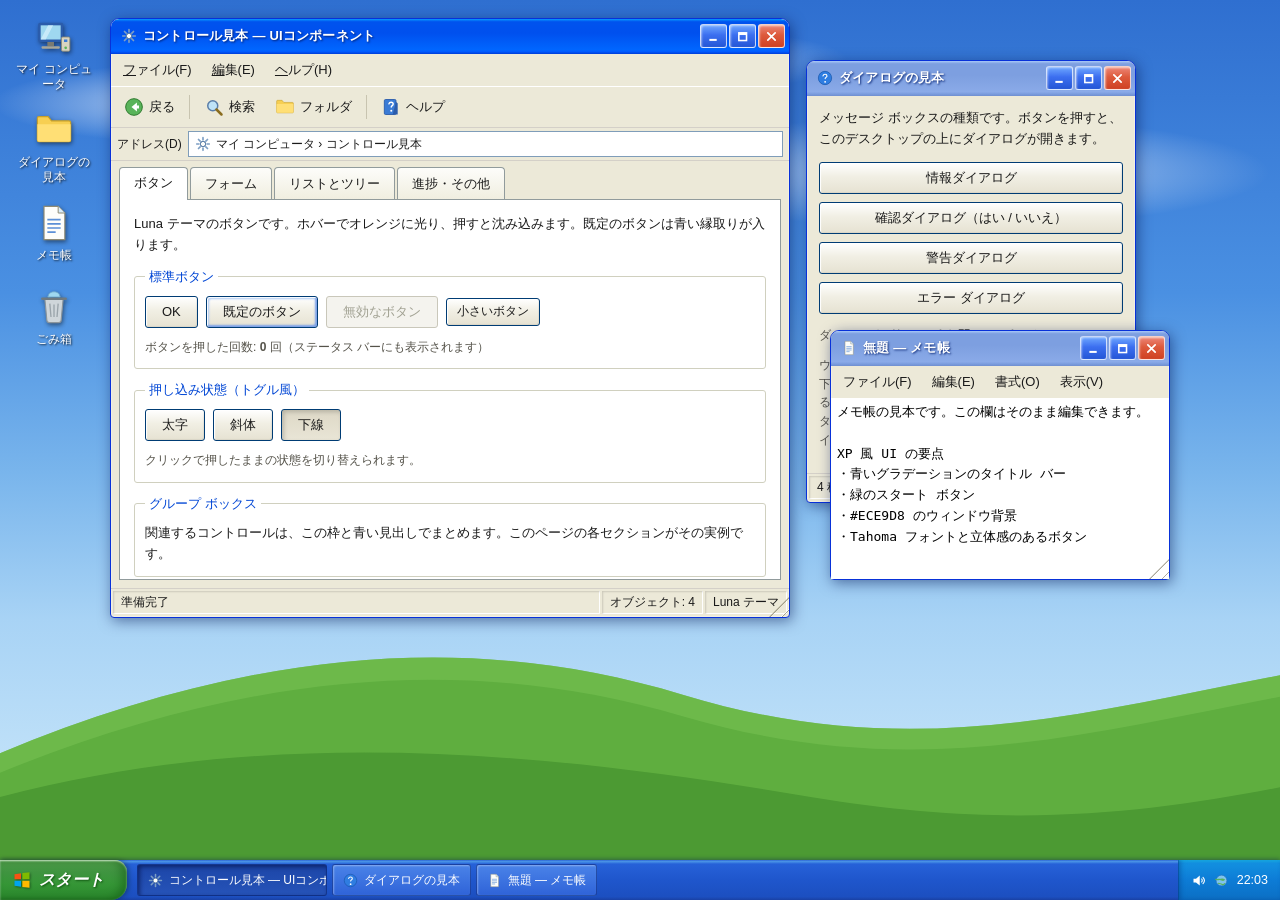
<file: separated/index.html>
<!doctype html>
<!-- 読み方メモ:このファイルは画面の骨組みだけ。見た目は style.css、動きは js/ のモジュールにある（入口は js/main.js）。 -->
<html lang="ja">
  <head>
    <meta charset="utf-8" />
    <meta name="viewport" content="width=device-width, initial-scale=1, viewport-fit=cover" />
    <meta name="color-scheme" content="light" />
    <link rel="icon" href="data:," />
    <title>Windows XP風 UIサンプル</title>
    <link rel="stylesheet" href="style.css" />
  </head>
  <body>

    <!-- アイコン集（SVGスプライト）。<use>で何度でも使い回す。1か所にまとめてあるので追加もしやすい -->
    <svg width="0" height="0" style="position:absolute" aria-hidden="true">
      <defs>
        <symbol id="i-flag" viewBox="0 0 24 24">
          <path d="M3 5.2 10.8 4v7.2H3z" fill="#f65314"/>
          <path d="M12.4 3.7 21 2.6v8.6h-8.6z" fill="#7fba00"/>
          <path d="M3 12.8h7.8V20L3 18.8z" fill="#00a4ef"/>
          <path d="M12.4 12.8H21v8.6l-8.6-1.1z" fill="#ffb900"/>
        </symbol>
        <symbol id="i-computer" viewBox="0 0 48 48">
          <rect x="5" y="7" width="30" height="23" rx="2" fill="#2b5cab"/>
          <rect x="8" y="10" width="24" height="17" fill="#9fd8f0"/>
          <path d="M8 27l9-17h6L14 27z" fill="#d8f2fc" opacity=".7"/>
          <rect x="16" y="30" width="8" height="5" fill="#7a7a72"/>
          <rect x="9" y="35" width="22" height="3" rx="1" fill="#a9a698"/>
          <rect x="33" y="24" width="10" height="17" rx="1.5" fill="#d8d4c0" stroke="#8f8b74"/>
          <rect x="36" y="27" width="4" height="3" fill="#3a7bd5"/>
          <circle cx="38" cy="37" r="1.6" fill="#59b359"/>
        </symbol>
        <symbol id="i-folder" viewBox="0 0 48 48">
          <path d="M4 10a2 2 0 0 1 2-2h11l4 5h21a2 2 0 0 1 2 2v21a2 2 0 0 1-2 2H6a2 2 0 0 1-2-2z" fill="#f7cf52" stroke="#c8a028" stroke-width="1.4"/>
          <path d="M4 17h40v19a2 2 0 0 1-2 2H6a2 2 0 0 1-2-2z" fill="#ffdf75"/>
        </symbol>
        <symbol id="i-bin" viewBox="0 0 48 48">
          <path d="M13 14h22l-2.4 26a3 3 0 0 1-3 2.7H18.4a3 3 0 0 1-3-2.7z" fill="#cfd6da" stroke="#8b959c" stroke-width="1.4"/>
          <path d="M10 14h28" stroke="#6f7a80" stroke-width="3" stroke-linecap="round"/>
          <path d="M18 8c4-3 8-3 12 0l1.5 4h-15z" fill="#9fd8f0" stroke="#6fa8c8"/>
          <path d="M19 20l1.4 16M24 21v15M29 20l-1.4 16" stroke="#9aa4aa" stroke-width="1.6"/>
        </symbol>
        <symbol id="i-doc" viewBox="0 0 48 48">
          <path d="M12 4h17l8 8v32H12z" fill="#fdfdfa" stroke="#8f8b74" stroke-width="1.4"/>
          <path d="M29 4v8h8" fill="#d8ecfa" stroke="#8f8b74" stroke-width="1.2"/>
          <path d="M16 20h16M16 25h16M16 30h16M16 35h10" stroke="#5b8fd6" stroke-width="2"/>
        </symbol>
        <symbol id="i-gear" viewBox="0 0 48 48">
          <circle cx="24" cy="24" r="8" fill="#fdfdfa" stroke="#5b7ea8" stroke-width="2.4"/>
          <path d="M24 5v7M24 36v7M5 24h7M36 24h7M10.5 10.5l5 5M32.5 32.5l5 5M37.5 10.5l-5 5M15.5 32.5l-5 5" stroke="#7d9fc4" stroke-width="5" stroke-linecap="round"/>
          <circle cx="24" cy="24" r="8" fill="none" stroke="#5b7ea8" stroke-width="2.4"/>
        </symbol>
        <symbol id="i-flower" viewBox="0 0 48 48">
          <g fill="#fff">
            <circle cx="24" cy="12" r="7"/><circle cx="35" cy="19" r="7"/><circle cx="31" cy="32" r="7"/>
            <circle cx="17" cy="32" r="7"/><circle cx="13" cy="19" r="7"/>
          </g>
          <circle cx="24" cy="22" r="6.5" fill="#ffcf3f"/>
        </symbol>
        <symbol id="i-globe" viewBox="0 0 48 48">
          <circle cx="24" cy="24" r="17" fill="#7ec3ee" stroke="#2b6cb0" stroke-width="1.6"/>
          <path d="M10 19c5-2 9 1 13-1 3-1.6 8 0 12 2-1 5-5 6-9 5s-7-3-11-2c-5 1.2-11-1-13-5z" fill="#59b359"/>
          <path d="M14 33c4 2 8 1 11 3 2.4 1.6 7 1 9-2" fill="none" stroke="#59b359" stroke-width="3.4" stroke-linecap="round"/>
        </symbol>
        <symbol id="i-back" viewBox="0 0 24 24">
          <circle cx="12" cy="12" r="10" fill="#59b359" stroke="#2f7a2f" stroke-width="1.2"/>
          <path d="M15.5 6.5 9 12l6.5 5.5v-3.6H18v-3.8h-2.5z" fill="#fff"/>
        </symbol>
        <symbol id="i-search" viewBox="0 0 24 24">
          <circle cx="10.5" cy="10.5" r="6" fill="#bfe3f7" stroke="#5b7ea8" stroke-width="1.8"/>
          <path d="M15 15l6 6" stroke="#8a6d1f" stroke-width="3" stroke-linecap="round"/>
        </symbol>
        <symbol id="i-help" viewBox="0 0 24 24">
          <rect x="4" y="3" width="14" height="18" rx="1.5" fill="#3a7bd5" stroke="#2456a8"/>
          <path d="M9.5 8.2c.3-1.2 1.3-2 2.6-2 1.4 0 2.5 1 2.5 2.2 0 2-2.3 1.9-2.3 3.6" fill="none" stroke="#fff" stroke-width="1.7" stroke-linecap="round"/>
          <circle cx="12.3" cy="16.6" r="1.2" fill="#fff"/>
          <path d="M18 6l2 1.4V21h-6" fill="#2b5cab"/>
        </symbol>
        <symbol id="i-info" viewBox="0 0 48 48">
          <circle cx="24" cy="24" r="20" fill="#2f7de1" stroke="#1553a8" stroke-width="2"/>
          <circle cx="24" cy="14.5" r="3.2" fill="#fff"/>
          <rect x="21.4" y="20" width="5.2" height="15" rx="1" fill="#fff"/>
        </symbol>
        <symbol id="i-ques" viewBox="0 0 48 48">
          <circle cx="24" cy="24" r="20" fill="#2f7de1" stroke="#1553a8" stroke-width="2"/>
          <path d="M18 17.5c.8-3 3.2-4.7 6.2-4.7 3.2 0 5.7 2.1 5.7 4.9 0 4.4-5.4 4.3-5.4 8" fill="none" stroke="#fff" stroke-width="3.4" stroke-linecap="round"/>
          <circle cx="24.4" cy="35.6" r="2.8" fill="#fff"/>
        </symbol>
        <symbol id="i-warn" viewBox="0 0 48 48">
          <path d="M24 5 45 41H3z" fill="#ffd83d" stroke="#c8a028" stroke-width="2" stroke-linejoin="round"/>
          <rect x="21.8" y="17" width="4.4" height="13" rx="1" fill="#4a3c00"/>
          <circle cx="24" cy="35.6" r="2.6" fill="#4a3c00"/>
        </symbol>
        <symbol id="i-err" viewBox="0 0 48 48">
          <circle cx="24" cy="24" r="20" fill="#e5482e" stroke="#a82a14" stroke-width="2"/>
          <path d="M16.5 16.5l15 15M31.5 16.5l-15 15" stroke="#fff" stroke-width="5" stroke-linecap="round"/>
        </symbol>
        <symbol id="i-spk" viewBox="0 0 24 24">
          <path d="M4 9v6h4l6 5V4L8 9z" fill="#fff"/>
          <path d="M17 9.5a4 4 0 0 1 0 5M19.2 7a7.4 7.4 0 0 1 0 10" fill="none" stroke="#fff" stroke-width="1.7" stroke-linecap="round"/>
        </symbol>
        <symbol id="i-power" viewBox="0 0 24 24">
          <path d="M12 3v8" stroke="#fff" stroke-width="2.4" stroke-linecap="round"/>
          <path d="M6.3 6.5a8 8 0 1 0 11.4 0" fill="none" stroke="#fff" stroke-width="2.4" stroke-linecap="round"/>
        </symbol>
        <symbol id="i-key" viewBox="0 0 24 24">
          <circle cx="8.5" cy="12" r="4.6" fill="none" stroke="#fff" stroke-width="2.2"/>
          <path d="M12.5 9.5 21 3M17 6l3 3M14.5 8.5l2.6 2.6" stroke="#fff" stroke-width="2.2" stroke-linecap="round"/>
        </symbol>
        <symbol id="i-grid" viewBox="0 0 24 24">
          <rect x="3.5" y="3.5" width="7" height="7" fill="#7ec3ee" stroke="#2b6cb0" stroke-width="1.2"/>
          <rect x="13.5" y="3.5" width="7" height="7" fill="#7ec3ee" stroke="#2b6cb0" stroke-width="1.2"/>
          <rect x="3.5" y="13.5" width="7" height="7" fill="#7ec3ee" stroke="#2b6cb0" stroke-width="1.2"/>
          <rect x="13.5" y="13.5" width="7" height="7" fill="#7ec3ee" stroke="#2b6cb0" stroke-width="1.2"/>
        </symbol>
        <symbol id="i-min" viewBox="0 0 12 12"><rect x="1.5" y="8.6" width="8" height="2.2" fill="#fff"/></symbol>
        <symbol id="i-max" viewBox="0 0 12 12"><rect x="2" y="2" width="8.4" height="8.4" fill="none" stroke="#fff" stroke-width="1.7"/><rect x="2" y="2" width="8.4" height="2.4" fill="#fff"/></symbol>
        <symbol id="i-restore" viewBox="0 0 12 12"><path d="M3.6 4.8V2.2h6.2v6.2h-2" fill="none" stroke="#fff" stroke-width="1.3"/><rect x="1.6" y="4.4" width="6.4" height="6" fill="#3c6ff0" stroke="#fff" stroke-width="1.3"/></symbol>
        <symbol id="i-close" viewBox="0 0 12 12"><path d="M2 2l8 8M10 2l-8 8" stroke="#fff" stroke-width="1.9" stroke-linecap="round"/></symbol>
      </defs>
    </svg>

    <div class="desktop" id="desktop">
      <svg class="hills" viewBox="0 0 1200 300" preserveAspectRatio="none" aria-hidden="true">
        <path d="M0 190 C 220 90, 430 60, 640 130 C 850 200, 1010 150, 1200 110 L1200 300 L0 300 Z" fill="#5fae3f"/>
        <path d="M0 235 C 260 160, 520 190, 760 235 C 950 270, 1080 250, 1200 225 L1200 300 L0 300 Z" fill="#4c9a33"/>
        <path d="M0 190 C 220 90, 430 60, 640 130 C 850 200, 1010 150, 1200 110 L1200 132 C 1010 172, 850 220, 640 152 C 430 84, 220 112, 0 210 Z" fill="#79c455" opacity=".55"/>
      </svg>

      <nav class="desktop-icons" aria-label="デスクトップ アイコン">
        <button class="dicon" data-open="win-main" type="button" style="left:8px; top:10px;">
          <svg><use href="#i-computer"/></svg><span>マイ コンピュータ</span>
        </button>
        <button class="dicon" data-open="win-dialogs" type="button" style="left:8px; top:100px;">
          <svg><use href="#i-folder"/></svg><span>ダイアログの見本</span>
        </button>
        <button class="dicon" data-open="win-notepad" type="button" style="left:8px; top:190px;">
          <svg><use href="#i-doc"/></svg><span>メモ帳</span>
        </button>
        <button class="dicon" id="dicon-bin" type="button" style="left:8px; top:280px;">
          <svg><use href="#i-bin"/></svg><span>ごみ箱</span>
        </button>
      </nav>

      <!-- ============ メインの見本ウィンドウ（UIコンポーネント） ============ -->
      <section class="window active" id="win-main" data-title="コントロール見本 — UIコンポーネント" style="left:110px; top:18px; width:min(680px,94vw); height:min(600px,calc(100dvh - 70px));" aria-label="UIコンポーネント見本ウィンドウ">
        <header class="titlebar">
          <svg class="ticon"><use href="#i-gear"/></svg>
          <span class="ttitle">コントロール見本 — UIコンポーネント</span>
          <div class="tbtns">
            <button class="tbtn" data-act="min" type="button" aria-label="最小化"><svg><use href="#i-min"/></svg></button>
            <button class="tbtn" data-act="max" type="button" aria-label="最大化"><svg><use href="#i-max"/></svg></button>
            <button class="tbtn close" data-act="close" type="button" aria-label="閉じる"><svg><use href="#i-close"/></svg></button>
          </div>
        </header>
        <div class="winbody scrollable">
          <div class="menubar" role="menubar">
            <div class="mitem">
              <button class="mbtn" type="button" data-menu="m-file"><u>フ</u>ァイル(F)</button>
              <div class="menu" id="m-file">
                <button type="button" data-menu-act="新規作成">新規作成</button>
                <button type="button" data-menu-act="開く">開く…</button>
                <button type="button" data-menu-act="上書き保存">上書き保存</button>
                <hr>
                <button type="button" data-menu-act="終了">終了</button>
              </div>
            </div>
            <div class="mitem">
              <button class="mbtn" type="button" data-menu="m-edit"><u>編</u>集(E)</button>
              <div class="menu" id="m-edit">
                <button type="button" data-menu-act="元に戻す">元に戻す</button>
                <button type="button" disabled>やり直し</button>
                <hr>
                <button type="button" data-menu-act="すべて選択">すべて選択</button>
              </div>
            </div>
            <div class="mitem">
              <button class="mbtn" type="button" data-menu="m-help"><u>ヘ</u>ルプ(H)</button>
              <div class="menu" id="m-help">
                <button type="button" data-menu-act="バージョン情報">バージョン情報</button>
              </div>
            </div>
          </div>
          <div class="toolbar">
            <button class="tool" type="button" data-menu-act="戻る"><svg><use href="#i-back"/></svg>戻る</button>
            <span class="tool-sep"></span>
            <button class="tool" type="button" data-menu-act="検索"><svg><use href="#i-search"/></svg>検索</button>
            <button class="tool" type="button" data-menu-act="フォルダ"><svg><use href="#i-folder"/></svg>フォルダ</button>
            <span class="tool-sep"></span>
            <button class="tool" type="button" data-menu-act="ヘルプ"><svg><use href="#i-help"/></svg>ヘルプ</button>
          </div>
          <div class="addressbar">
            <span>アドレス(D)</span>
            <span class="addr"><svg width="16" height="16"><use href="#i-gear"/></svg>マイ コンピュータ › コントロール見本</span>
          </div>

          <div class="tabstrip" role="tablist" aria-label="見本のカテゴリ">
            <button class="tab" role="tab" type="button" aria-selected="true" data-tab="p-buttons">ボタン</button>
            <button class="tab" role="tab" type="button" aria-selected="false" data-tab="p-form">フォーム</button>
            <button class="tab" role="tab" type="button" aria-selected="false" data-tab="p-lists">リストとツリー</button>
            <button class="tab" role="tab" type="button" aria-selected="false" data-tab="p-etc">進捗・その他</button>
          </div>

          <!-- タブ:ボタン -->
          <div class="tabpage scrollable" id="p-buttons" role="tabpanel">
            <p class="lead">Luna テーマのボタンです。ホバーでオレンジに光り、押すと沈み込みます。既定のボタンは青い縁取りが入ります。</p>
            <div class="stack">
              <fieldset class="group">
                <legend>標準ボタン</legend>
                <div class="rowflex">
                  <button class="xp-btn" type="button" data-count>OK</button>
                  <button class="xp-btn default" type="button" data-count>既定のボタン</button>
                  <button class="xp-btn" type="button" disabled>無効なボタン</button>
                  <button class="xp-btn small" type="button" data-count>小さいボタン</button>
                </div>
                <p class="hint" style="margin:10px 0 0;">ボタンを押した回数: <b id="btn-count">0</b> 回（ステータス バーにも表示されます）</p>
              </fieldset>
              <fieldset class="group">
                <legend>押し込み状態（トグル風）</legend>
                <div class="rowflex">
                  <button class="xp-btn toggle" type="button" aria-pressed="false">太字</button>
                  <button class="xp-btn toggle" type="button" aria-pressed="false">斜体</button>
                  <button class="xp-btn toggle pressed" type="button" aria-pressed="true">下線</button>
                </div>
                <p class="hint" style="margin:10px 0 0;">クリックで押したままの状態を切り替えられます。</p>
              </fieldset>
              <fieldset class="group">
                <legend>グループ ボックス</legend>
                <p style="margin:0; line-height:1.6;">関連するコントロールは、この枠と青い見出しでまとめます。このページの各セクションがその実例です。</p>
              </fieldset>
            </div>
          </div>

          <!-- タブ:フォーム -->
          <div class="tabpage scrollable" id="p-form" role="tabpanel" hidden>
            <form id="demo-form" novalidate>
              <div class="grid2">
                <div>
                  <label class="field" for="f-name">名前(N)</label>
                  <input class="xp-input" id="f-name" type="text" placeholder="例: 山田 花子" autocomplete="off">
                </div>
                <div>
                  <label class="field" for="f-pass">パスワード(P)</label>
                  <input class="xp-input" id="f-pass" type="password" value="himitsu" autocomplete="off">
                </div>
                <div>
                  <label class="field" for="f-theme">テーマ(T)</label>
                  <select class="xp-select" id="f-theme">
                    <option>Windows XP スタイル</option>
                    <option>Windows クラシック</option>
                    <option>銀色（シルバー）</option>
                    <option>オリーブ グリーン</option>
                  </select>
                </div>
                <div>
                  <label class="field" for="f-num">フォント サイズ（スピン ボタン）</label>
                  <div class="spinwrap">
                    <input class="xp-input" id="f-num" type="text" inputmode="numeric" value="11">
                    <span class="spinbtns">
                      <button type="button" id="spin-up" aria-label="増やす">▲</button>
                      <button type="button" id="spin-down" aria-label="減らす">▼</button>
                    </span>
                  </div>
                </div>
              </div>
              <div style="margin-top:12px;">
                <label class="field" for="f-memo">メモ(M)</label>
                <textarea class="xp-textarea" id="f-memo">複数行のテキスト入力欄です。右下を引っ張ると広げられます。</textarea>
              </div>
              <div class="grid2" style="margin-top:12px;">
                <fieldset class="group">
                  <legend>チェック ボックス</legend>
                  <label class="checkline"><input type="checkbox" checked>タスク バーを表示</label><br>
                  <label class="checkline"><input type="checkbox" checked>クイック起動を表示</label><br>
                  <label class="checkline"><input type="checkbox">時計を表示</label><br>
                  <label class="checkline"><input type="checkbox" disabled>無効な項目</label>
                </fieldset>
                <fieldset class="group">
                  <legend>オプション（ラジオ）</legend>
                  <label class="radioline"><input type="radio" name="pos" checked>下に固定</label><br>
                  <label class="radioline"><input type="radio" name="pos">上に固定</label><br>
                  <label class="radioline"><input type="radio" name="pos">自動的に隠す</label>
                </fieldset>
              </div>
              <div class="rowflex" style="margin-top:14px; justify-content:flex-end;">
                <button class="xp-btn" type="reset">リセット(R)</button>
                <button class="xp-btn default" type="submit">登録する</button>
              </div>
              <p class="hint" style="margin:8px 0 0;">名前を空にして「登録する」を押すと、エラー ダイアログが出ます。</p>
            </form>
          </div>

          <!-- タブ:リストとツリー -->
          <div class="tabpage scrollable" id="p-lists" role="tabpanel" hidden>
            <div class="stack">
              <div>
                <h3 class="sect">リスト ビュー（詳細表示）</h3>
                <div class="listview scrollable" style="max-height:150px;">
                  <table>
                    <thead><tr><th>名前</th><th>種類</th><th>サイズ</th></tr></thead>
                    <tbody id="lv-body">
                      <tr><td>マイドキュメント</td><td>ファイル フォルダ</td><td>—</td></tr>
                      <tr class="selected"><td>壁紙（Bliss）.bmp</td><td>ビットマップ イメージ</td><td>1,245 KB</td></tr>
                      <tr><td>サンプル ピクチャ</td><td>ファイル フォルダ</td><td>—</td></tr>
                      <tr><td>readme.txt</td><td>テキスト ドキュメント</td><td>2 KB</td></tr>
                      <tr><td>システム設定.ini</td><td>構成設定</td><td>1 KB</td></tr>
                    </tbody>
                  </table>
                </div>
                <p class="hint" style="margin:6px 0 0;">行をクリックすると選択状態になります。選択中: <b id="lv-sel">壁紙（Bliss）.bmp</b></p>
              </div>
              <div class="grid2">
                <div>
                  <h3 class="sect">リスト ボックス（複数選択）</h3>
                  <select class="listbox" id="listbox" multiple size="5">
                    <option selected>画面のプロパティ</option>
                    <option>サウンドとオーディオ</option>
                    <option selected>マウス</option>
                    <option>キーボード</option>
                    <option>プログラムの追加と削除</option>
                  </select>
                  <p class="hint" style="margin:6px 0 0;">選択中: <b id="lb-sel">画面のプロパティ、マウス</b></p>
                </div>
                <div>
                  <h3 class="sect">ツリー ビュー</h3>
                  <div class="tree scrollable" style="max-height:170px;">
                    <ul>
                      <li>
                        <span class="tnode" data-node><button class="ttoggle" type="button" aria-label="折りたたみ">−</button><svg width="16" height="16"><use href="#i-folder"/></svg>デスクトップ</span>
                        <ul>
                          <li>
                            <span class="tnode" data-node><button class="ttoggle" type="button" aria-label="折りたたみ">−</button>マイ コンピュータ</span>
                            <ul>
                              <li><span class="tnode" data-node><span class="tspacer"></span>ローカル ディスク (C:)</span></li>
                              <li><span class="tnode" data-node><span class="tspacer"></span>DVD ドライブ (D:)</span></li>
                            </ul>
                          </li>
                          <li><span class="tnode" data-node><span class="tspacer"></span>マイ ドキュメント</span></li>
                          <li><span class="tnode" data-node><span class="tspacer"></span>ごみ箱</span></li>
                        </ul>
                      </li>
                    </ul>
                  </div>
                </div>
              </div>
            </div>
          </div>

          <!-- タブ:進捗・その他 -->
          <div class="tabpage scrollable" id="p-etc" role="tabpanel" hidden>
            <div class="stack">
              <fieldset class="group">
                <legend>プログレス バー</legend>
                <div class="progress"><div class="bar" id="prog-bar"></div></div>
                <div class="rowflex" style="margin-top:10px;">
                  <button class="xp-btn" type="button" id="prog-start">コピーを開始</button>
                  <span class="hint" id="prog-label">待機中です。</span>
                </div>
              </fieldset>
              <fieldset class="group">
                <legend>トラック バー（スライダー）</legend>
                <label class="field" for="vol">音量: <b id="vol-val">50</b></label>
                <input class="trackbar" id="vol" type="range" min="0" max="100" value="50">
                <div class="rowflex" style="justify-content:space-between;"><span class="hint">小</span><span class="hint">大</span></div>
              </fieldset>
              <div class="grid2">
                <fieldset class="group">
                  <legend>カレンダー</legend>
                  <div class="cal" id="cal"></div>
                </fieldset>
                <fieldset class="group">
                  <legend>枠のスタイル</legend>
                  <div class="stack" style="gap:8px;">
                    <div class="sunken">へこんだ枠（サンクン）: 入力欄や表示エリアに使います。</div>
                    <p class="hint" style="margin:0;">ツールチップは、下のボタンにカーソルを合わせると表示されます。</p>
                    <div><button class="xp-btn" type="button" title="これがツールチップです">ツールチップ付きボタン</button></div>
                  </div>
                </fieldset>
              </div>
            </div>
          </div>

          <footer class="statusbar">
            <span class="panel grow" id="status-main">準備完了</span>
            <span class="panel">オブジェクト: 4</span>
            <span class="panel">Luna テーマ</span>
          </footer>
        </div>
      </section>

      <!-- ============ ダイアログの見本ウィンドウ ============ -->
      <section class="window" id="win-dialogs" data-title="ダイアログの見本" style="left:806px; top:60px; width:min(330px,92vw);" aria-label="ダイアログ見本ウィンドウ">
        <header class="titlebar">
          <svg class="ticon"><use href="#i-ques"/></svg>
          <span class="ttitle">ダイアログの見本</span>
          <div class="tbtns">
            <button class="tbtn" data-act="min" type="button" aria-label="最小化"><svg><use href="#i-min"/></svg></button>
            <button class="tbtn" data-act="max" type="button" aria-label="最大化"><svg><use href="#i-max"/></svg></button>
            <button class="tbtn close" data-act="close" type="button" aria-label="閉じる"><svg><use href="#i-close"/></svg></button>
          </div>
        </header>
        <div class="winbody scrollable" style="padding:12px;">
          <p class="lead">メッセージ ボックスの種類です。ボタンを押すと、このデスクトップの上にダイアログが開きます。</p>
          <div class="stack" style="gap:8px;">
            <button class="xp-btn" type="button" data-dialog="info">情報ダイアログ</button>
            <button class="xp-btn" type="button" data-dialog="ques">確認ダイアログ（はい / いいえ）</button>
            <button class="xp-btn" type="button" data-dialog="warn">警告ダイアログ</button>
            <button class="xp-btn" type="button" data-dialog="err">エラー ダイアログ</button>
          </div>
          <p class="hint" style="margin:12px 0 0;">ダイアログの答え: <b id="dialog-result">（まだ開いていません）</b></p>
          <p class="hint">ウィンドウはタイトル バーをドラッグして移動でき、右下の角（斜線のグリップ）や左右・下の縁をドラッグするとサイズを変更できます。最小化・最大化・閉じるボタンも動きます。閉じたウィンドウはデスクトップのアイコンやタスク バーから開き直せます。</p>
        </div>
        <footer class="statusbar"><span class="panel grow">4 種類のダイアログ</span></footer>
      </section>

      <!-- ============ メモ帳ウィンドウ ============ -->
      <section class="window" id="win-notepad" data-title="無題 — メモ帳" style="left:830px; top:330px; width:min(340px,92vw); height:250px;" aria-label="メモ帳ウィンドウ">
        <header class="titlebar">
          <svg class="ticon"><use href="#i-doc"/></svg>
          <span class="ttitle">無題 — メモ帳</span>
          <div class="tbtns">
            <button class="tbtn" data-act="min" type="button" aria-label="最小化"><svg><use href="#i-min"/></svg></button>
            <button class="tbtn" data-act="max" type="button" aria-label="最大化"><svg><use href="#i-max"/></svg></button>
            <button class="tbtn close" data-act="close" type="button" aria-label="閉じる"><svg><use href="#i-close"/></svg></button>
          </div>
        </header>
        <div class="winbody">
          <div class="menubar">
            <span class="mitem"><button class="mbtn" type="button">ファイル(F)</button></span>
            <span class="mitem"><button class="mbtn" type="button">編集(E)</button></span>
            <span class="mitem"><button class="mbtn" type="button">書式(O)</button></span>
            <span class="mitem"><button class="mbtn" type="button">表示(V)</button></span>
          </div>
          <textarea class="notepad-area scrollable" aria-label="メモ帳のテキスト">メモ帳の見本です。この欄はそのまま編集できます。

XP 風 UI の要点
・青いグラデーションのタイトル バー
・緑のスタート ボタン
・#ECE9D8 のウィンドウ背景
・Tahoma フォントと立体感のあるボタン</textarea>
        </div>
      </section>

      <!-- モーダルダイアログ（覆いの中に入っている） -->
      <div class="dialog-veil" id="veil">
        <section class="window dialog active" id="dlg" style="left:50%; top:38%; transform:translate(-50%,-50%);" role="alertdialog" aria-modal="true" aria-labelledby="dlg-title">
          <header class="titlebar">
            <span class="ttitle" id="dlg-title">メッセージ</span>
            <div class="tbtns">
              <button class="tbtn close" type="button" id="dlg-x" aria-label="閉じる"><svg><use href="#i-close"/></svg></button>
            </div>
          </header>
          <div class="winbody">
            <div class="dmsg">
              <svg id="dlg-icon"><use href="#i-info" id="dlg-use"/></svg>
              <p id="dlg-text"></p>
            </div>
            <div class="dbtns" id="dlg-btns"></div>
          </div>
        </section>
      </div>
    </div>

    <!-- ============ スタートメニュー ============ -->
    <div class="startmenu" id="startmenu" role="menu" aria-label="スタート メニュー">
      <div class="sm-head">
        <span class="sm-avatar"><svg><use href="#i-flower"/></svg></span>
        <b>あなた</b>
      </div>
      <div class="sm-cols">
        <div class="sm-left">
          <button class="sm-item" type="button" data-open="win-main"><svg><use href="#i-gear"/></svg><span>コントロール見本<small>UIコンポーネント集</small></span></button>
          <button class="sm-item" type="button" data-open="win-notepad"><svg><use href="#i-doc"/></svg><span>メモ帳<small>テキスト エディタ</small></span></button>
          <button class="sm-item" type="button" data-open="win-dialogs"><svg><use href="#i-ques"/></svg><span>ダイアログの見本<small>メッセージ ボックス</small></span></button>
          <div class="sm-sep"></div>
          <button class="sm-item" type="button" data-open="win-main"><svg><use href="#i-globe"/></svg><span>インターネット<small>ブラウザの見本</small></span></button>
          <button class="sm-all" type="button" id="sm-all">すべてのプログラム ▶</button>
        </div>
        <div class="sm-right">
          <button class="sm-item" type="button" data-open="win-main"><svg><use href="#i-folder"/></svg>マイ ドキュメント</button>
          <button class="sm-item" type="button" data-open="win-main"><svg><use href="#i-computer"/></svg>マイ コンピュータ</button>
          <div class="sm-sep"></div>
          <button class="sm-item light" type="button" data-open="win-dialogs"><svg><use href="#i-gear"/></svg>コントロール パネル</button>
          <button class="sm-item light" type="button" data-open="win-main"><svg><use href="#i-help"/></svg>ヘルプとサポート</button>
          <button class="sm-item light" type="button" data-open="win-main"><svg><use href="#i-search"/></svg>検索</button>
          <div class="sm-sep"></div>
          <button class="sm-item light" type="button" id="sm-align"><svg><use href="#i-grid"/></svg>アイコンを整列</button>
        </div>
      </div>
      <div class="sm-foot">
        <button type="button" id="sm-logoff"><span class="sm-key lock"><svg><use href="#i-key"/></svg></span>ログオフ</button>
        <button type="button" id="sm-power"><span class="sm-key off"><svg><use href="#i-power"/></svg></span>電源を切る</button>
      </div>
    </div>

    <!-- ============ タスクバー ============ -->
    <footer class="taskbar">
      <button class="startbtn" id="startbtn" type="button" aria-haspopup="true" aria-expanded="false">
        <svg><use href="#i-flag"/></svg>スタート
      </button>
      <div class="taskbtns" id="taskbtns"></div>
      <div class="tray">
        <svg><use href="#i-spk"/></svg>
        <svg><use href="#i-globe"/></svg>
        <span id="clock">--:--</span>
      </div>
    </footer>

    <!-- 動きの入口。type="module" なので、js/main.js がほかのモジュールを import して動く。 -->
    <script type="module" src="js/main.js"></script>
  </body>
</html>
</file>
<file: separated/style.css>
:root{
        --face:#ece9d8;
        --face-light:#f5f4ec;
        --ink:#1a1a1a;
        --blue:#0054e3;
        --blue-dark:#0831d9;
        --sel:#316ac5;
        --sel-light:#c1d2ee;
        --input-border:#7f9db9;
        --etched-dark:#aca899;
        --green:#3d9b3d;
      }
      *{ box-sizing:border-box; }
      html,body{ height:100%; }
      body{
        margin:0;
        font-family:Tahoma,"Hiragino Kaku Gothic ProN","Yu Gothic UI",Meiryo,Verdana,sans-serif;
        font-size:13px;
        color:var(--ink);
        overflow:hidden;
        background:#3a6ea5;
      }
      button{ font-family:inherit; font-size:13px; color:inherit; }
      ::selection{ background:var(--sel); color:#fff; }

      /* ---------- スクロールバー（WebKit系ブラウザ用） ---------- */
      .scrollable::-webkit-scrollbar, textarea::-webkit-scrollbar{ width:17px; height:17px; }
      .scrollable::-webkit-scrollbar-track, textarea::-webkit-scrollbar-track{ background:#f1efe4; }
      .scrollable::-webkit-scrollbar-thumb, textarea::-webkit-scrollbar-thumb{
        background:linear-gradient(90deg,#f8f7f1,#ece9d8 45%,#ddd8c4);
        border:1px solid #c8c2ac; border-radius:2px;
      }
      .scrollable::-webkit-scrollbar-button, textarea::-webkit-scrollbar-button{
        background-color:#e9e5d2; background-repeat:no-repeat; background-position:center;
        border:1px solid #c8c2ac; width:17px; height:17px;
      }
      /* XP風:バーの端のボタンは1個ずつ。上端に▲、下端に▼（横向きは◀と▶） */
      .scrollable::-webkit-scrollbar-button:vertical:decrement, textarea::-webkit-scrollbar-button:vertical:decrement{
        background-image:url("data:image/svg+xml,%3Csvg xmlns='http://www.w3.org/2000/svg' width='8' height='6'%3E%3Cpath d='M4 0l4 6H0z' fill='%23444444'/%3E%3C/svg%3E"), linear-gradient(135deg,#fdfcfa,#e3dfcd);
      }
      .scrollable::-webkit-scrollbar-button:vertical:increment, textarea::-webkit-scrollbar-button:vertical:increment{
        background-image:url("data:image/svg+xml,%3Csvg xmlns='http://www.w3.org/2000/svg' width='8' height='6'%3E%3Cpath d='M0 0h8L4 6z' fill='%23444444'/%3E%3C/svg%3E"), linear-gradient(135deg,#fdfcfa,#e3dfcd);
      }
      .scrollable::-webkit-scrollbar-button:horizontal:decrement, textarea::-webkit-scrollbar-button:horizontal:decrement{
        background-image:url("data:image/svg+xml,%3Csvg xmlns='http://www.w3.org/2000/svg' width='6' height='8'%3E%3Cpath d='M6 0v8L0 4z' fill='%23444444'/%3E%3C/svg%3E"), linear-gradient(135deg,#fdfcfa,#e3dfcd);
      }
      .scrollable::-webkit-scrollbar-button:horizontal:increment, textarea::-webkit-scrollbar-button:horizontal:increment{
        background-image:url("data:image/svg+xml,%3Csvg xmlns='http://www.w3.org/2000/svg' width='6' height='8'%3E%3Cpath d='M0 0v8l6-4z' fill='%23444444'/%3E%3C/svg%3E"), linear-gradient(135deg,#fdfcfa,#e3dfcd);
      }
      /* ブラウザが両端に2個ずつボタンを描こうとするので、2個目を隠す。上端の▼と下端の▲（横向きも同じ）が対象 */
      .scrollable::-webkit-scrollbar-button:vertical:increment:start,
      .scrollable::-webkit-scrollbar-button:vertical:decrement:end,
      .scrollable::-webkit-scrollbar-button:horizontal:increment:start,
      .scrollable::-webkit-scrollbar-button:horizontal:decrement:end,
      textarea::-webkit-scrollbar-button:vertical:increment:start,
      textarea::-webkit-scrollbar-button:vertical:decrement:end,
      textarea::-webkit-scrollbar-button:horizontal:increment:start,
      textarea::-webkit-scrollbar-button:horizontal:decrement:end{
        display:none;
      }

      /* ---------- デスクトップ ---------- */
      .desktop{
        position:relative;
        height:calc(100dvh - 40px);
        overflow:hidden;
        background:
          radial-gradient(ellipse 340px 60px at 18% 12%, rgba(255,255,255,.75), rgba(255,255,255,0) 70%),
          radial-gradient(ellipse 460px 80px at 74% 20%, rgba(255,255,255,.65), rgba(255,255,255,0) 70%),
          radial-gradient(ellipse 260px 46px at 52% 7%, rgba(255,255,255,.5), rgba(255,255,255,0) 70%),
          linear-gradient(180deg,#2f6fd0 0%,#4a90e2 34%,#79b5ec 55%,#a8d3f5 72%,#cfeafb 100%);
      }
      .hills{ position:absolute; left:0; right:0; bottom:0; width:100%; height:34%; min-height:120px; pointer-events:none; }
      .desktop-icons{
        position:absolute; inset:0; z-index:1;
        /* 親はクリックを受け取らず、アイコンだけが受け取る。こうすると何もない場所のクリックがデスクトップに届く */
        pointer-events:none;
      }
      .dicon{
        position:absolute; pointer-events:auto; touch-action:none;
        width:92px; min-height:78px; padding:6px 2px 4px;
        display:flex; flex-direction:column; align-items:center; gap:5px;
        background:none; border:1px dotted transparent; cursor:pointer;
        color:#fff; text-align:center;
        /* user-select:noneは文字の選択を禁止する。アイコンの名前をドラッグしても文字が選ばれないようにするため */
        user-select:none; -webkit-user-select:none;
      }
      .dicon.dragging{ cursor:grabbing; opacity:.85; z-index:5; }
      .dicon svg{ width:40px; height:40px; filter:drop-shadow(1px 2px 2px rgba(0,0,0,.45)); }
      .dicon span{
        font-size:12px; line-height:1.25; text-shadow:1px 1px 2px rgba(0,0,0,.85); padding:0 2px;
        user-select:none; -webkit-user-select:none; cursor:inherit;
      }
      /* 名前変更用の入力欄（F2キー／名前をゆっくりクリックで表示）。名前の上に重ねて置く */
      .rename-input{
        position:absolute; z-index:6; margin:0; padding:1px 2px;
        font-family:inherit; font-size:12px; line-height:1.25; text-align:center;
        color:#000; background:#fff; border:1px solid #000;
        outline:none; cursor:text; user-select:text; -webkit-user-select:text;
      }
      .dicon.selected{ border-color:rgba(255,255,255,.6); }
      .dicon.selected span{ background:var(--sel); }
      .dicon:focus-visible{ outline:1px dotted #fff; outline-offset:2px; }
      .dicon.snap{ transition:left .25s ease, top .25s ease; }
      .marquee{
        position:absolute; z-index:4; display:none; pointer-events:none;
        border:1px dotted #fff; background:rgba(49,106,197,.28);
      }

      /* ---------- ウィンドウの枠 ---------- */
      .window{
        position:absolute;
        display:flex; flex-direction:column;
        background:var(--face);
        border:1px solid var(--blue-dark);
        border-radius:9px 9px 4px 4px;
        box-shadow:2px 3px 14px rgba(0,20,80,.5), inset 0 0 0 1px rgba(255,255,255,.25);
        min-width:280px; min-height:160px;
        /* isolation:isolateは、この要素の中に重なり順の世界を閉じ込める。右下グリップのz-indexが、ほかのウィンドウの手前に漏れ出さないようにするため */
        isolation:isolate;
      }
      /* 見本ウィンドウ:中身が枠からはみ出さないよう切り取り、縮めたときは中でスクロールする */
      #win-dialogs, #win-main{ overflow:hidden; }
      #win-dialogs .winbody, #win-main .winbody{ overflow-y:auto; overflow-x:hidden; }
      .window.maximized{ left:0 !important; top:0 !important; width:100% !important; height:100% !important; border-radius:0; }
      /* ---------- ウィンドウのサイズ変更ハンドル ---------- */
      .resize-handle{ position:absolute; z-index:60; touch-action:none; }
      .resize-handle[data-dir="e"]{ right:0; top:14px; bottom:16px; width:7px; cursor:ew-resize; }
      .resize-handle[data-dir="w"]{ left:0; top:14px; bottom:16px; width:7px; cursor:ew-resize; }
      .resize-handle[data-dir="s"]{ bottom:0; left:16px; right:16px; height:7px; cursor:ns-resize; }
      .resize-handle[data-dir="sw"]{ left:0; bottom:0; width:14px; height:14px; cursor:nesw-resize; }
      .resize-handle[data-dir="se"]{
        right:0; bottom:0; width:20px; height:20px; cursor:nwse-resize; z-index:61;
        border-radius:0 0 4px 0;
        background:repeating-linear-gradient(135deg, transparent 0 4px, rgba(255,255,255,.95) 4px 5px, rgba(90,85,60,.5) 5px 6px, transparent 6px 9px);
        clip-path:polygon(100% 0, 100% 100%, 0 100%);
      }
      .window.maximized .resize-handle{ display:none; }
      .titlebar{
        flex:0 0 auto;
        display:flex; align-items:center; gap:6px;
        padding:5px 4px 6px 10px;
        border-radius:8px 8px 0 0;
        background:linear-gradient(180deg,#0997ff 0%,#0053ee 8%,#0050ee 40%,#0066ff 88%,#005bff 93%,#003dd7 100%);
        color:#fff; cursor:default; user-select:none; touch-action:none;
      }
      .window:not(.active) .titlebar{
        background:linear-gradient(180deg,#a8c8f8 0%,#7d9fe0 8%,#7d9fe0 40%,#8aaae8 88%,#7d9fe0 93%,#6f8fd0 100%);
      }
      .titlebar .ticon{ width:16px; height:16px; flex:0 0 auto; }
      .titlebar .ttitle{
        flex:1 1 auto; font-size:13px; font-weight:bold; letter-spacing:.2px;
        text-shadow:1px 1px 2px rgba(0,30,110,.9);
        white-space:nowrap; overflow:hidden; text-overflow:ellipsis;
      }
      .tbtns{ display:flex; gap:2px; flex:0 0 auto; }
      .tbtn{
        width:27px; height:24px; min-height:24px; padding:0;
        display:grid; place-items:center;
        color:#fff; font-size:12px; line-height:1;
        background:linear-gradient(180deg,#6fa8ff 0%,#3c6ff0 45%,#2456d6 100%);
        border:1px solid rgba(255,255,255,.75); border-radius:3px;
        box-shadow:inset 1px 1px 2px rgba(255,255,255,.5);
        cursor:pointer;
      }
      .tbtn:hover{ filter:brightness(1.2); }
      .tbtn:active{ filter:brightness(.9); }
      .tbtn.close{ background:linear-gradient(180deg,#f3a08c 0%,#e97b68 12%,#dd5a3c 45%,#cf4123 100%); }
      .tbtn svg{ width:11px; height:11px; pointer-events:none; }
      .winbody{ flex:1 1 auto; display:flex; flex-direction:column; min-height:0; }

      /* ---------- メニューバー／ツールバー ---------- */
      .menubar{ display:flex; align-items:stretch; padding:1px 2px; position:relative; z-index:30; }
      .menubar > .mitem{ position:relative; }
      .mbtn{
        min-height:30px; padding:4px 9px; background:none; border:1px solid transparent; cursor:pointer;
      }
      .mbtn:hover, .mbtn.open{ background:var(--sel-light); border-color:var(--sel); }
      .mbtn u{ text-decoration:underline; }
      .menu{
        position:absolute; top:100%; left:0; min-width:190px; z-index:60;
        background:#fcfcfe; border:1px solid var(--etched-dark);
        box-shadow:3px 3px 5px rgba(0,0,0,.3); padding:2px; display:none;
      }
      .menu.open{ display:block; }
      .menu button{
        display:flex; width:100%; align-items:center; gap:8px; min-height:30px;
        padding:4px 10px 4px 22px; background:none; border:none; text-align:left; cursor:pointer; white-space:nowrap;
      }
      .menu button:hover:not(:disabled){ background:var(--sel); color:#fff; }
      .menu button:disabled{ color:#a1a192; cursor:default; }
      .menu hr{ border:none; border-top:1px solid #d4d0c8; margin:3px 2px; }
      .toolbar{
        display:flex; align-items:center; gap:2px; flex-wrap:wrap;
        padding:3px 4px; border-top:1px solid #fff; border-bottom:1px solid #d4d0c8;
      }
      .tool{
        display:inline-flex; align-items:center; gap:5px; min-height:34px;
        padding:3px 8px; background:none; border:1px solid transparent; border-radius:3px; cursor:pointer;
      }
      .tool:hover{ background:var(--sel-light); border-color:var(--sel); }
      .tool:active{ background:#a9c0e8; }
      .tool svg{ width:20px; height:20px; }
      .tool-sep{ width:1px; height:24px; background:#c8c4b0; margin:0 3px; }
      .addressbar{
        display:flex; align-items:center; gap:6px; padding:3px 6px;
        border-bottom:1px solid #d4d0c8; font-size:12px;
      }
      .addressbar .addr{
        flex:1; display:flex; align-items:center; gap:5px; min-height:26px;
        background:#fff; border:1px solid var(--input-border); padding:2px 6px;
      }

      /* ---------- ステータスバー ---------- */
      .statusbar{
        flex:0 0 auto; display:flex; gap:2px; padding:2px 2px 3px;
        border-top:1px solid #d4d0c8;
      }
      .statusbar .panel{
        padding:3px 8px; min-height:22px;
        box-shadow:inset 1px 1px 2px rgba(0,0,0,.14), inset -1px -1px 0 #fff;
        font-size:12px; white-space:nowrap; overflow:hidden; text-overflow:ellipsis;
      }
      .statusbar .grow{ flex:1; }

      /* ---------- XP風コントロール ---------- */
      .xp-btn{
        min-height:32px; padding:4px 16px; cursor:pointer;
        background:linear-gradient(180deg,#ffffff 0%,#f1efe4 45%,#e6e2d2 100%);
        border:1px solid #003c74; border-radius:3px;
        box-shadow:inset 1px 1px 1px #fff, inset -1px -1px 1px rgba(0,0,0,.06);
      }
      .xp-btn:hover:not(:disabled){
        box-shadow:inset 2px 2px 3px #ffd97a, inset -2px -2px 3px #f5a623, inset 1px 1px 1px #fff;
      }
      .xp-btn:active:not(:disabled), .xp-btn.pressed{
        background:linear-gradient(180deg,#ddd8c6,#e9e5d6);
        box-shadow:inset 2px 2px 4px rgba(0,0,0,.18);
      }
      .xp-btn.default{
        box-shadow:inset 1px 1px 1px #fff, inset -2px -2px 2px #7aa0e8, inset 2px 2px 2px #a9c6f5;
      }
      .xp-btn.default:hover:not(:disabled){
        box-shadow:inset 2px 2px 3px #ffd97a, inset -2px -2px 3px #f5a623, inset -3px -3px 3px #7aa0e8;
      }
      .xp-btn:disabled{ color:#a1a192; background:#f4f3ee; border-color:#c9c7ba; cursor:default; box-shadow:none; }
      .xp-btn.small{ min-height:28px; padding:2px 10px; font-size:12px; }
      .xp-btn:focus-visible, .tool:focus-visible, .mbtn:focus-visible{ outline:1px dotted #3a3a3a; outline-offset:-4px; }

      fieldset.group{
        border:1px solid #d0d0bf; border-radius:3px; margin:0;
        padding:10px 10px 12px;
        box-shadow:inset 1px 1px 0 #fff, 1px 1px 0 #fff;
      }
      fieldset.group legend{ color:#0046d5; padding:0 4px; font-size:13px; }

      label.field{ display:block; font-size:12.5px; margin-bottom:3px; }
      .xp-input, .xp-select, .xp-textarea{
        width:100%; min-height:30px; padding:4px 5px;
        font-family:inherit; font-size:13px; color:var(--ink);
        background:#fff; border:1px solid var(--input-border); border-radius:0;
      }
      .xp-textarea{ min-height:64px; resize:vertical; line-height:1.5; }
      .xp-input:disabled, .xp-select:disabled, .xp-textarea:disabled{ background:#f4f3ee; color:#a1a192; }
      .xp-input:focus, .xp-select:focus, .xp-textarea:focus{ outline:1px solid #316ac5; outline-offset:-1px; }
      .xp-select{
        appearance:none; padding-right:24px; cursor:pointer;
        background:
          linear-gradient(180deg,#fdfdfa,#ece9d8) no-repeat right center / 18px 100%,
          #fff;
        position:relative;
      }
      select.xp-select{
        background-image:url("data:image/svg+xml,%3Csvg xmlns='http://www.w3.org/2000/svg' width='10' height='6'%3E%3Cpath d='M1 1l4 4 4-4' fill='none' stroke='%23333' stroke-width='1.6'/%3E%3C/svg%3E"),
          linear-gradient(180deg,#fdfdfa,#ece9d8);
        background-repeat:no-repeat; background-position:right 5px center, right center; background-size:10px 6px, 19px 100%;
      }
      .checkline, .radioline{
        display:inline-flex; align-items:center; gap:7px; min-height:32px;
        padding:2px 6px 2px 2px; cursor:pointer; font-size:13px;
      }
      .checkline input, .radioline input{ appearance:none; margin:0; flex:0 0 auto; cursor:pointer; }
      .checkline input[type="checkbox"]{
        width:15px; height:15px; background:#fff; border:1px solid #919b9c; border-radius:2px;
        box-shadow:inset 1px 1px 2px rgba(0,0,0,.12); position:relative;
      }
      .checkline input[type="checkbox"]:checked::after{
        content:""; position:absolute; inset:1px;
        background:
          linear-gradient(45deg, transparent 42%, #2f9e44 42%, #2f9e44 58%, transparent 58%),
          linear-gradient(-45deg, transparent 42%, #2f9e44 42%, #2f9e44 58%, transparent 58%);
        clip-path:polygon(14% 44%, 0 65%, 50% 100%, 100% 16%, 80% 0%, 43% 62%);
        background:#2f9e44;
      }
      .checkline input[type="checkbox"]:disabled{ background:#f4f3ee; border-color:#c9c7ba; }
      .radioline input[type="radio"]{
        width:15px; height:15px; border-radius:50%; background:#fff; border:1px solid #919b9c;
        box-shadow:inset 1px 1px 2px rgba(0,0,0,.12); position:relative;
      }
      .radioline input[type="radio"]:checked::after{
        content:""; position:absolute; inset:3.5px; border-radius:50%;
        background:radial-gradient(circle at 35% 35%, #7dd87d, #2f9e44 70%);
      }
      .checkline input:focus-visible, .radioline input:focus-visible{ outline:1px dotted #3a3a3a; outline-offset:2px; }

      /* タブ */
      .tabstrip{ display:flex; gap:2px; padding:6px 8px 0; flex-wrap:wrap; }
      .tab{
        min-height:32px; padding:5px 14px; cursor:pointer; position:relative; z-index:1;
        background:linear-gradient(180deg,#fdfdfa,#f0eee0);
        border:1px solid #919b9c; border-bottom:none; border-radius:4px 4px 0 0;
      }
      .tab:hover{ box-shadow:inset 0 3px 0 #ffc73c; }
      .tab[aria-selected="true"]{ background:#fff; z-index:3; padding-bottom:7px; margin-bottom:-1px; font-weight:normal; }
      .tabpage{
        background:#fff; border:1px solid #919b9c; margin:0 8px 8px; padding:14px;
        overflow-y:auto; min-height:0;
        flex:1 1 auto;
      }
      /* ステータスバーをウィンドウの下端に固定する（margin-top:autoで余ったすき間を上に寄せる） */
      #win-main .statusbar{ margin-top:auto; flex:0 0 auto; }

      /* リストビュー */
      .listview{ border:1px solid var(--input-border); background:#fff; overflow:auto; }
      .listview table{ border-collapse:collapse; width:100%; font-size:12.5px; }
      .listview th{
        text-align:left; font-weight:normal; padding:4px 8px; white-space:nowrap;
        background:linear-gradient(180deg,#fff,#ece9d8); border-right:1px solid #d4d0c8; border-bottom:1px solid #d4d0c8;
        position:sticky; top:0;
      }
      .listview td{ padding:4px 8px; white-space:nowrap; }
      .listview tbody tr{ cursor:default; }
      .listview tbody tr.selected td{ background:var(--sel); color:#fff; }
      .listbox{
        width:100%; min-height:118px; padding:2px; font-family:inherit; font-size:13px;
        border:1px solid var(--input-border); background:#fff;
      }
      .listbox option{ padding:4px 6px; min-height:26px; }

      /* ツリー */
      .tree{ background:#fff; border:1px solid var(--input-border); padding:6px; font-size:13px; overflow:auto; }
      .tree ul{ list-style:none; margin:0; padding-left:19px; }
      .tree > ul{ padding-left:2px; }
      .tree li{ margin:1px 0; }
      .tnode{ display:inline-flex; align-items:center; gap:5px; min-height:26px; padding:1px 4px; cursor:pointer; }
      .tnode.selected{ background:var(--sel); color:#fff; }
      .ttoggle{
        width:11px; height:11px; flex:0 0 auto; display:inline-grid; place-items:center;
        background:#fff; border:1px solid #919b9c; color:#444; font-size:9px; line-height:1; padding:0; min-height:11px; cursor:pointer;
      }
      .tspacer{ width:11px; flex:0 0 auto; }
      .tree .collapsed > ul{ display:none; }

      /* プログレスバー／スライダー／スピンボタン */
      .progress{
        height:18px; background:#fff; border:1px solid #686868; border-radius:2px; padding:2px;
        box-shadow:inset 1px 1px 2px rgba(0,0,0,.15);
      }
      .progress .bar{
        height:100%; width:0%;
        background:repeating-linear-gradient(90deg,#35c14f 0 10px, rgba(255,255,255,.85) 10px, #35c14f 12px);
        transition:width .25s linear;
      }
      input[type="range"].trackbar{ -webkit-appearance:none; appearance:none; width:100%; height:32px; background:none; cursor:pointer; }
      input[type="range"].trackbar::-webkit-slider-runnable-track{ height:4px; background:#d6d2bd; border:1px solid #b8b49c; border-radius:2px; }
      input[type="range"].trackbar::-webkit-slider-thumb{
        -webkit-appearance:none; width:13px; height:24px; margin-top:-11px;
        background:linear-gradient(180deg,#fdfdfa 0%,#ece9d8 55%,#d8d2ba 100%);
        border:1px solid #8f8b74; border-radius:2px;
        box-shadow:inset 0 3px 0 #59b359;
      }
      input[type="range"].trackbar::-moz-range-track{ height:4px; background:#d6d2bd; border:1px solid #b8b49c; }
      input[type="range"].trackbar::-moz-range-thumb{
        width:12px; height:23px; border-radius:2px;
        background:linear-gradient(180deg,#fdfdfa,#d8d2ba); border:1px solid #8f8b74; box-shadow:inset 0 3px 0 #59b359;
      }
      .spinwrap{ display:flex; }
      .spinwrap .xp-input{ flex:1; }
      .spinbtns{ display:flex; flex-direction:column; width:20px; }
      .spinbtns button{
        flex:1; min-height:15px; padding:0; font-size:8px; line-height:1; cursor:pointer;
        background:linear-gradient(180deg,#fdfdfa,#e3dfcd); border:1px solid var(--input-border); border-left:none;
      }
      .spinbtns button:active{ background:#cfc9ae; }

      /* カレンダー */
      .cal{ border:1px solid var(--input-border); background:#fff; padding:6px; width:100%; }
      .cal h4{ margin:0 0 4px; text-align:center; color:#0046d5; font-size:13px; }
      .cal table{ border-collapse:collapse; width:100%; text-align:center; font-size:12px; }
      .cal th{ padding:3px 0; font-weight:normal; color:#666; }
      .cal th:first-child{ color:#c0392b; } .cal th:last-child{ color:#2456c8; }
      .cal td{ padding:3px 0; }
      .cal td.today{ background:var(--sel); color:#fff; font-weight:bold; }
      .cal td.dim{ color:#b5b1a0; }

      .sunken{
        background:#fff; border:1px solid; border-color:#808080 #ffffff #ffffff #808080;
        box-shadow:inset 1px 1px 0 #d4d0c8; padding:8px;
      }
      .hint{ font-size:12px; color:#55534a; line-height:1.55; }
      .grid2{ display:grid; grid-template-columns:1fr 1fr; gap:14px; }
      .stack{ display:flex; flex-direction:column; gap:12px; }
      .rowflex{ display:flex; gap:8px; flex-wrap:wrap; align-items:center; }
      h3.sect{ margin:0 0 8px; font-size:13px; color:#0046d5; font-weight:bold; }
      p.lead{ margin:0 0 12px; line-height:1.6; }

      /* メモ帳 */
      .notepad-area{
        flex:1; width:100%; border:none; resize:none; padding:4px 6px;
        font-family:"MS Gothic","Osaka-Mono",monospace; font-size:13px; line-height:1.6; background:#fff;
        color:#000; caret-color:#000; color-scheme:light;
      }
      .notepad-area:focus{ outline:none; }

      /* ---------- モーダルダイアログ ---------- */
      /* モーダルダイアログの覆い。画面全体を覆うが、pointer-events:noneでクリックを素通りさせる。ダイアログ自体だけがクリックを受け取るので、表示中もほかのウィンドウを開ける */
      .dialog-veil{ position:absolute; inset:0; z-index:900; display:none; pointer-events:none; }
      .dialog-veil.open{ display:block; }
      .dialog-veil .dialog{ pointer-events:auto; }
      .dialog{ width:min(400px,92vw); }
      .dialog .winbody{ padding:14px 14px 12px; }
      .dialog .dmsg{ display:flex; gap:12px; align-items:flex-start; }
      .dialog .dmsg svg{ width:34px; height:34px; flex:0 0 auto; }
      .dialog .dmsg p{ margin:2px 0 0; line-height:1.6; }
      .dialog .dbtns{ display:flex; justify-content:center; gap:8px; margin-top:14px; }
      .dialog .dbtns .xp-btn{ min-width:96px; }

      /* ---------- タスクバー ---------- */
      .taskbar{
        position:fixed; left:0; right:0; bottom:0; height:40px; z-index:1000;
        display:flex; align-items:stretch;
        background:linear-gradient(180deg,#3168d5 0%,#4993e6 4%,#2661d8 10%,#1f56cc 50%,#1c4fc0 92%,#1941a5 100%);
        box-shadow:0 -1px 4px rgba(0,20,80,.4);
      }
      .startbtn{
        flex:0 0 auto; display:flex; align-items:center; gap:7px;
        padding:0 22px 0 12px; margin-right:8px; cursor:pointer;
        color:#fff; font-size:16px; font-weight:bold; font-style:italic; letter-spacing:.4px;
        text-shadow:1px 1px 2px rgba(0,60,0,.7);
        background:linear-gradient(180deg,#7cc474 0%,#4d9c48 6%,#3f9440 30%,#359636 60%,#2c8a2e 90%,#257a26 100%);
        border:none; border-radius:0 12px 16px 0;
        box-shadow:inset 0 1px 2px rgba(255,255,255,.6), inset -6px 0 10px rgba(0,60,0,.35), 2px 0 5px rgba(0,30,0,.35);
      }
      .startbtn:hover{ filter:brightness(1.12); }
      .startbtn.open{ filter:brightness(.92); }
      .startbtn svg{ width:20px; height:20px; filter:drop-shadow(1px 1px 1px rgba(0,0,0,.4)); }
      .taskbtns{ flex:1; display:flex; align-items:center; gap:5px; padding:4px 2px; min-width:0; overflow:hidden; }
      .taskbtn{
        display:flex; align-items:center; gap:6px; min-height:32px; max-width:190px;
        padding:3px 10px; color:#fff; font-size:12px; cursor:pointer; text-align:left;
        background:linear-gradient(180deg,#4a83e8,#2f63d8); border:1px solid rgba(0,20,90,.45); border-radius:3px;
        box-shadow:inset 1px 1px 2px rgba(255,255,255,.35);
        white-space:nowrap; overflow:hidden; text-overflow:ellipsis;
      }
      .taskbtn:hover{ filter:brightness(1.15); }
      .taskbtn.active{ background:linear-gradient(180deg,#1c46a8,#2653b8); box-shadow:inset 2px 2px 4px rgba(0,10,60,.55); }
      .taskbtn svg{ width:15px; height:15px; flex:0 0 auto; }
      .tray{
        flex:0 0 auto; display:flex; align-items:center; gap:8px; padding:0 12px;
        color:#fff; font-size:12.5px;
        background:linear-gradient(180deg,#19b9f0 0%,#1290e0 8%,#0d7cd6 50%,#0b6fc4 100%);
        border-left:1px solid rgba(0,40,110,.5);
        box-shadow:inset 2px 0 4px rgba(0,50,120,.35);
      }
      .tray svg{ width:15px; height:15px; }

      /* ---------- スタートメニュー ---------- */
      .startmenu{
        position:fixed; left:0; bottom:40px; z-index:1100; width:min(392px,96vw);
        display:none; flex-direction:column;
        border:1px solid #0831c9; border-radius:8px 8px 0 0; overflow:hidden;
        box-shadow:3px -2px 14px rgba(0,20,80,.55);
        background:#fff;
      }
      .startmenu.open{ display:flex; }
      .sm-head{
        display:flex; align-items:center; gap:10px; padding:8px 10px;
        background:linear-gradient(180deg,#1c6fe0,#0f56c8 60%,#0b48b0);
        color:#fff; box-shadow:inset 0 1px 0 rgba(255,255,255,.4);
      }
      .sm-avatar{
        width:44px; height:44px; border:2px solid rgba(255,255,255,.85); border-radius:4px;
        background:linear-gradient(180deg,#ffe9a8,#f7b733); display:grid; place-items:center;
        box-shadow:1px 2px 4px rgba(0,0,0,.4);
      }
      .sm-avatar svg{ width:30px; height:30px; }
      .sm-head b{ font-size:16px; text-shadow:1px 1px 2px rgba(0,30,110,.8); }
      .sm-cols{ display:flex; min-height:250px; }
      .sm-left{ flex:1.15; background:#fff; padding:6px 4px; display:flex; flex-direction:column; }
      .sm-right{ flex:1; background:#d3e5fa; border-left:1px solid #95bdee; padding:6px 4px; }
      .sm-item{
        display:flex; align-items:center; gap:8px; width:100%; min-height:38px;
        padding:4px 7px; background:none; border:none; text-align:left; cursor:pointer; font-size:12.5px;
      }
      .sm-item:hover{ background:var(--sel); color:#fff; }
      .sm-item svg{ width:24px; height:24px; flex:0 0 auto; }
      .sm-item small{ display:block; color:#808080; font-size:11px; }
      .sm-item:hover small{ color:#dbe7fb; }
      .sm-right .sm-item{ font-weight:bold; color:#0b3d91; min-height:34px; }
      .sm-right .sm-item svg{ width:20px; height:20px; }
      .sm-right .sm-item:hover{ color:#fff; }
      .sm-right .sm-item.light{ font-weight:normal; }
      .sm-sep{ border-top:1px solid #d4d0c8; margin:5px 8px; }
      .sm-right .sm-sep{ border-color:#a9c8ef; }
      .sm-all{ margin-top:auto; text-align:center; font-weight:bold; padding:7px; background:none; border:none; cursor:pointer; min-height:36px; }
      .sm-all:hover{ background:var(--sel); color:#fff; }
      .sm-foot{
        display:flex; justify-content:flex-end; gap:14px; padding:8px 12px;
        background:linear-gradient(180deg,#1c6fe0,#0f56c8 60%,#0b48b0);
      }
      .sm-foot button{
        display:flex; align-items:center; gap:7px; min-height:36px; padding:3px 6px;
        background:none; border:none; color:#fff; font-size:12px; cursor:pointer;
      }
      .sm-foot button:hover{ background:rgba(255,255,255,.16); border-radius:3px; }
      .sm-key{ width:24px; height:24px; border-radius:4px; display:grid; place-items:center; border:1px solid rgba(255,255,255,.7); box-shadow:inset 1px 1px 2px rgba(255,255,255,.5); }
      .sm-key.off{ background:linear-gradient(180deg,#f0a35e,#e06c1e); }
      .sm-key.lock{ background:linear-gradient(180deg,#f5d76e,#d9a416); }
      .sm-key svg{ width:13px; height:13px; }

      @media (max-width:760px){
        .desktop{ overflow-y:auto; overflow-x:hidden; }
        .window{ position:relative !important; left:auto !important; top:auto !important; width:auto !important; margin:10px 8px 14px; }
        /* スマホ表示ではメインウィンドウを短めにし、次のウィンドウのタイトルバーがタスクバーに隠れないようにする */
        #win-main{ height:min(520px, calc(100dvh - 180px)) !important; }
        .resize-handle{ display:none; }
        .desktop-icons{ position:static; display:flex; flex-direction:row; flex-wrap:wrap; padding:10px 6px 0; pointer-events:auto; }
        .dicon{ position:static; }
        .hills{ position:fixed; }
        .window.dialog{ margin:0; }
        .dialog{ position:fixed !important; left:50% !important; top:44% !important; transform:translate(-50%,-50%); margin:0; }
        .grid2{ grid-template-columns:1fr; }
        .taskbtn{ max-width:110px; }
        .startbtn{ padding-right:14px; font-size:15px; }
      }
      @media (prefers-reduced-motion: reduce){
        .progress .bar{ transition:none; }
        .dicon.snap{ transition:none; }
      }
</file>
